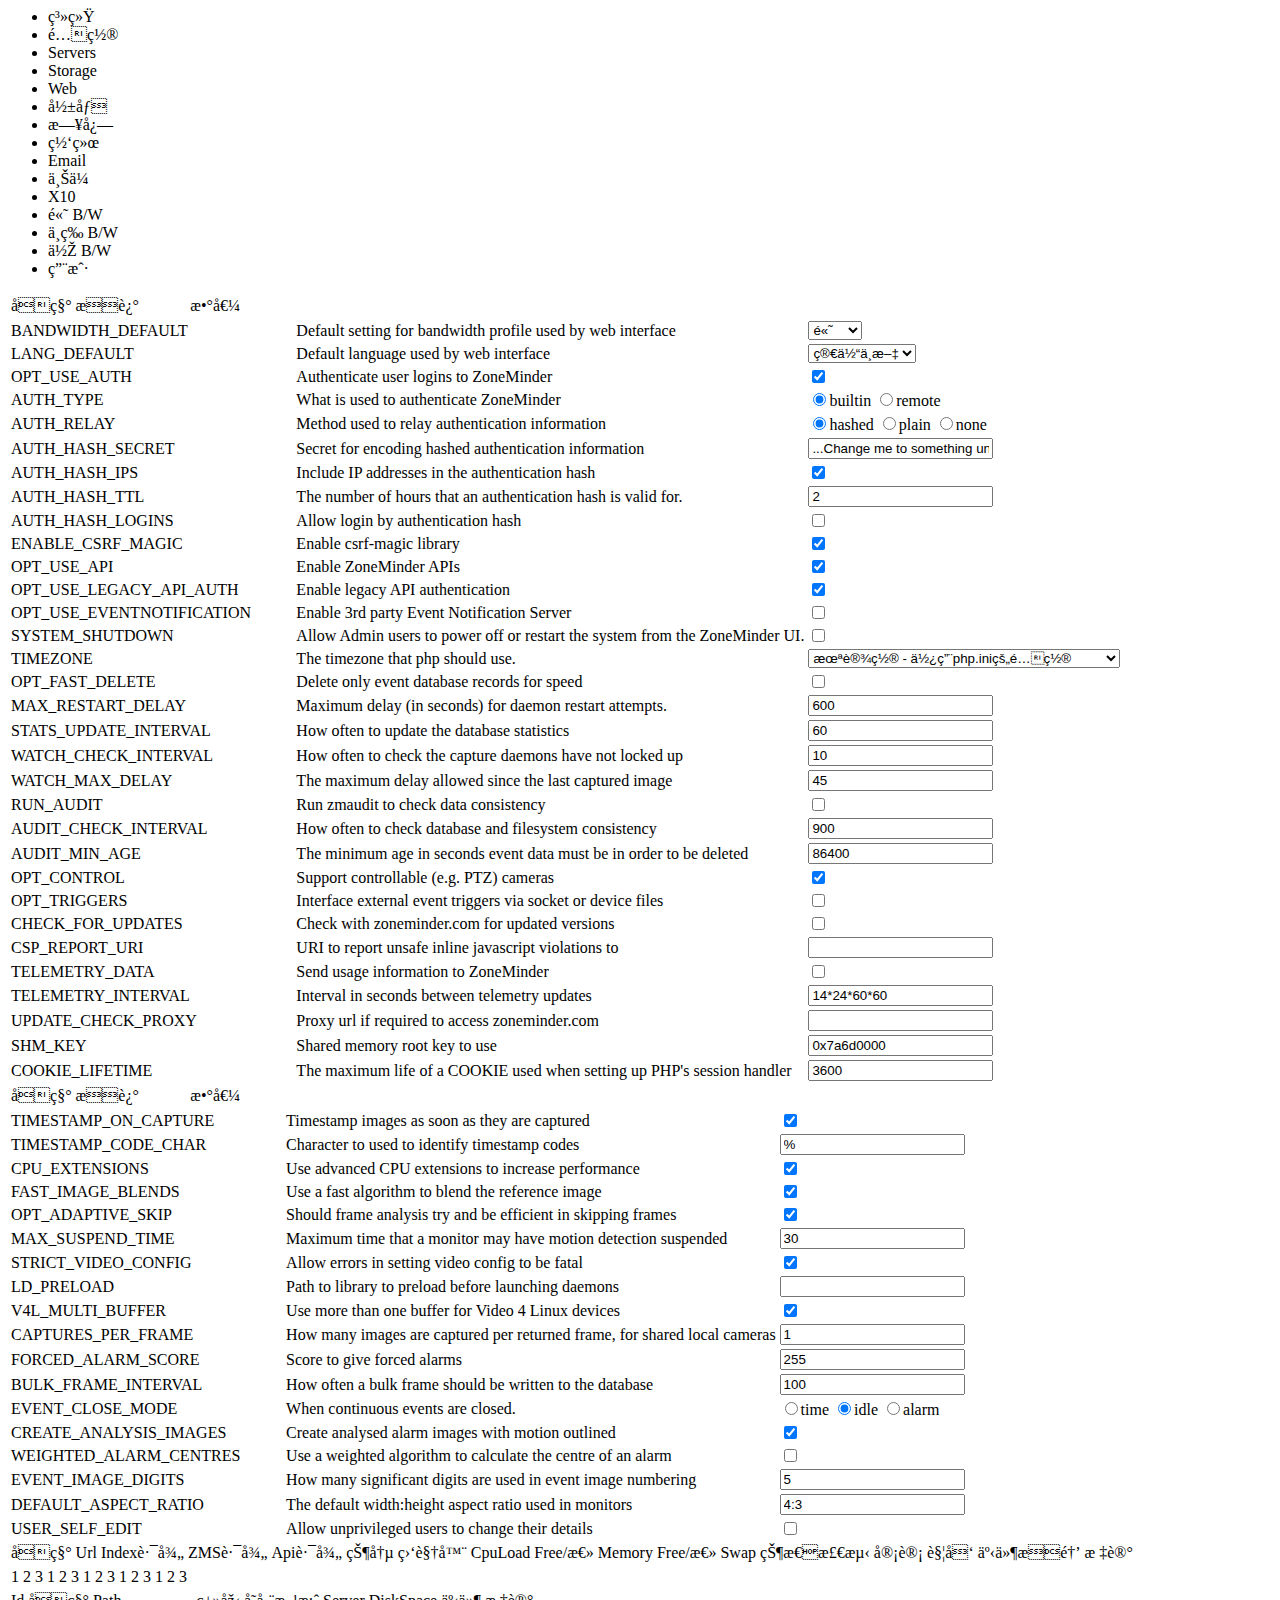
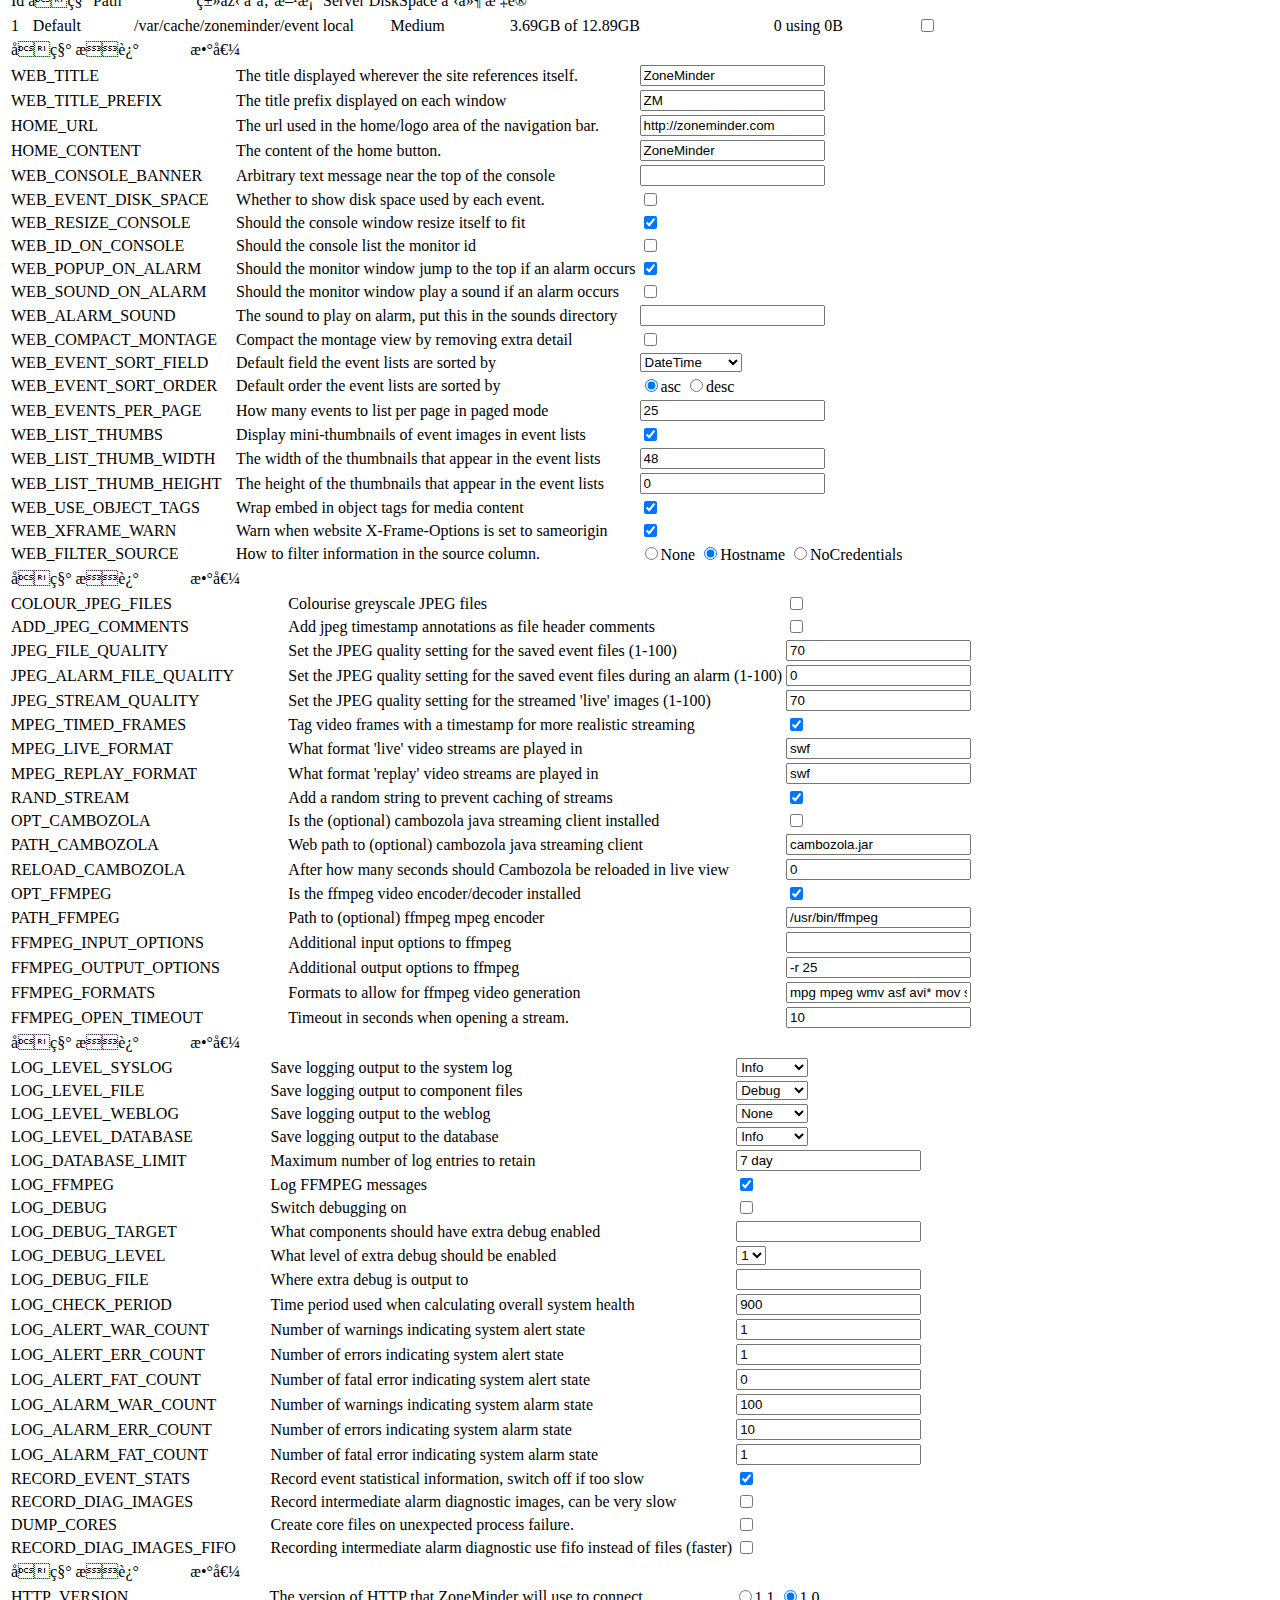
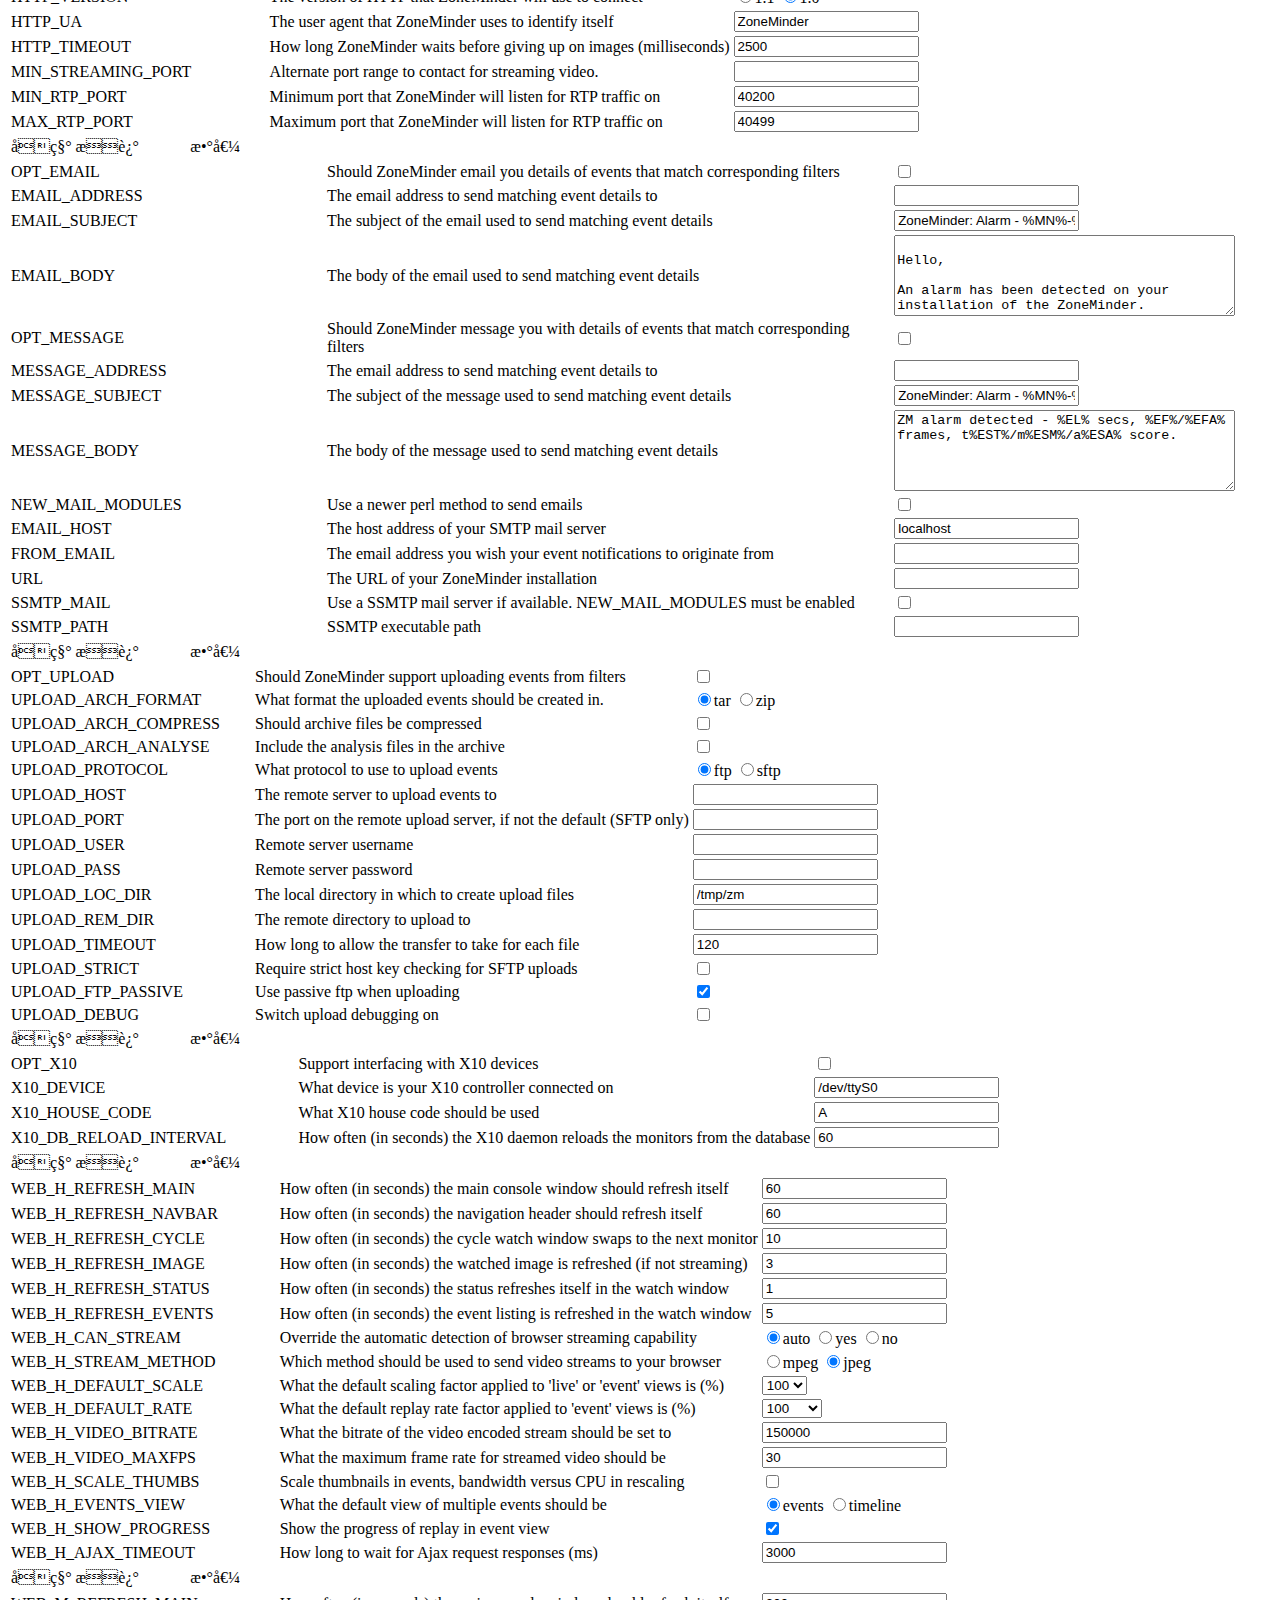
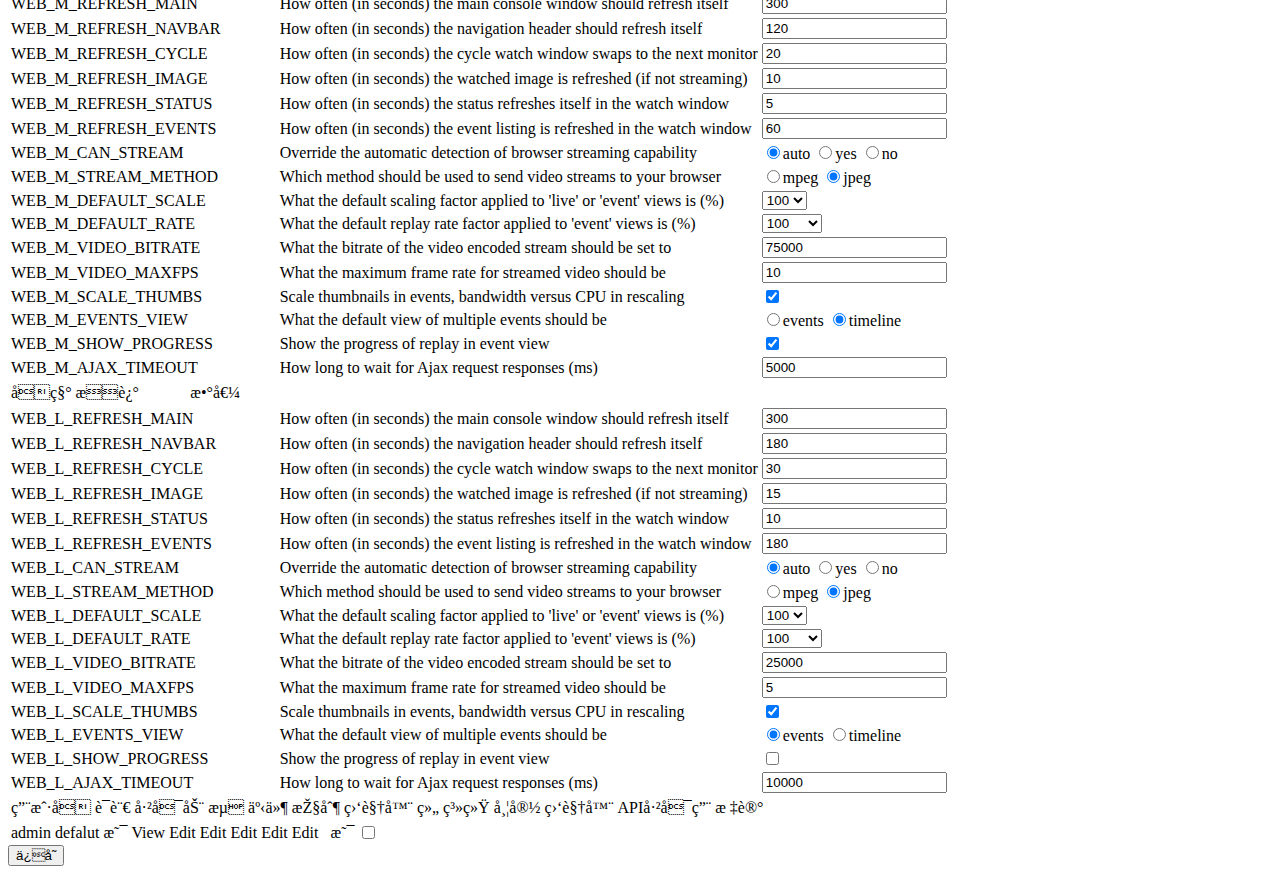
<file: config.html>
<!-- <!DOCTYPE html>
<html lang="en">
	<head>
		<meta charset="utf-8" />
		<title>配置</title>
		<link rel="stylesheet" href="./css/config.css">
	</head>
	<body> -->
		
		<div class="wrapper">
			<div class="config-left-bar">
				<ul id="config-left-bar-ul">
					<!--<li id="config-li-display">显示</li>-->
					<li id="config-li-system" class="active">系统</li>
					<li id="config-li-config">配置</li>
					<!--<li id="config-li-api">API</li>-->
					<li id="config-li-servers">Servers</li>
					<li id="config-li-storage">Storage</li>
					<li id="config-li-web">Web</li>
					<li id="config-li-movie">影像</li>
					<li id="config-li-log">日志</li>
					<li id="config-li-internet">网络</li>
					<li id="config-li-email">Email</li>
					<li id="config-li-upload">上传</li>
					<li id="config-li-x10">X10</li>
					<li id="config-li-height-bw">高 B/W</li>
					<li id="config-li-medium-bw">中等 B/W</li>
					<li id="config-li-low-bw">低 B/W</li>
					<li id="config-li-user">用户</li>
				</ul>
			</div>
			<div class="config-right-content">
				<div class="config-right-content-body">
					<!--
					<div class="hide" ref="config-li-display">
						<div class="config-li-table-head">
							<table>
								<tr>
									<td width="25%">名称</td>
									<td width="45%">描述</td>
									<td width="30%">数值</td>
								</tr>
							</table>
						</div>
						<div class="config-li-table-content-scroll">
							<table>
								<tr>
									<td width="25%">Skin</td>
									<td width="45%">改变本机默认皮肤</td>
									<td width="30%">
										<select id="skin" name="skin">
											<option value="classic">classic</option>
										</select>
									</td>
								</tr>
								<tr>
									<td>CSS</td>
									<td>改变本机默认css</td>
									<td>
										<select id="css" name="css">
											<option value="base">base</option>
											<option value="classic">classic</option>
											<option value="dark">dark</option>
										</select>
									</td>
								</tr>
							</table>
						</div>
					</div>
					-->
					<div ref="config-li-system">
						<div class="config-li-table-head">
							<table>
								<tr>
									<td width="25%">名称</td>
									<td width="45%">描述</td>
									<td width="30%">数值</td>
								</tr>
							</table>
						</div>
						<div class="config-li-table-content-scroll">
							<table>
								<!--
								<tr>
									<td width="25%">SKIN_DEFAULT</td>
									<td width="45%">Default skin used by web interface</td>
									<td width="30%"><input type="text" id="ZM_SKIN_DEFAULT" name="ZM_SKIN_DEFAULT" /></td>
								</tr>
								<tr>
									<td>CSS_DEFAULT</td>
									<td>Default set of css files used by web interface</td>
									<td>
										<label><input type="radio" id="ZM_CSS_DEFAULT_base" name="ZM_CSS_DEFAULT" value="base" checked />base</label>
										<label><input type="radio" id="ZM_CSS_DEFAULT_classic" name="ZM_CSS_DEFAULT" value="classic" />classic</label>
										<label><input type="radio" id="ZM_CSS_DEFAULT_dark" name="ZM_CSS_DEFAULT" value="dark" />dark</label>
									</td>
								</tr>
								-->
								<tr>
									<td width="25%">BANDWIDTH_DEFAULT</td>
									<td width="45%">Default setting for bandwidth profile used by web interface</td>
									<td width="30%">
										<select name="ZM_BANDWIDTH_DEFAULT" id="ZM_BANDWIDTH_DEFAULT">
											<option value="high" selected="selected">高</option>
											<option value="medium">中等</option>
											<option value="low">低</option>
										</select>
									</td>
								</tr>
								<tr>
									<td>LANG_DEFAULT</td>
									<td>Default language used by web interface</td>
									<td>
										<select name="ZM_LANG_DEFAULT" id="ZM_LANG_DEFAULT">
											<option value="cn_zh" selected="selected">简体中文</option>
											<option value="en_us">English</option>
						                </select>
									</td>
								</tr>
								<tr>
									<td>OPT_USE_AUTH</td>
									<td>Authenticate user logins to ZoneMinder</td>
									<td>
										<input type="checkbox" id="ZM_OPT_USE_AUTH" name="ZM_OPT_USE_AUTH" value="1" checked="checked">
									</td>
								</tr>
								<tr>
									<td>AUTH_TYPE</td>
									<td>What is used to authenticate ZoneMinder</td>
									<td>
										<label><input type="radio" id="ZM_AUTH_TYPE_builtin" name="ZM_AUTH_TYPE" value="builtin" checked="checked" />builtin</label>
										<label><input type="radio" id="ZM_AUTH_TYPE_remote" name="ZM_AUTH_TYPE" value="remote" />remote</label>
									</td>
								</tr>
								<tr>
									<td>AUTH_RELAY</td>
									<td>Method used to relay authentication information</td>
									<td>
										<label><input type="radio" id="ZM_AUTH_RELAY_hashed" name="ZM_AUTH_RELAY" value="hashed" checked="checked" />hashed</label>
										<label><input type="radio" id="ZM_AUTH_RELAY_plain" name="ZM_AUTH_RELAY" value="plain" />plain</label>
										<label><input type="radio" id="ZM_AUTH_RELAY_none" name="ZM_AUTH_RELAY" value="none" />none</label>
									</td>
								</tr>
								<tr>
									<td>AUTH_HASH_SECRET</td>
									<td>Secret for encoding hashed authentication information</td>
									<td>
										<input type="text" id="ZM_AUTH_HASH_SECRET" name="ZM_AUTH_HASH_SECRET" value="...Change me to something unique...">
									</td>
								</tr>
								<tr>
									<td>AUTH_HASH_IPS</td>
									<td>Include IP addresses in the authentication hash</td>
									<td>
										<input type="checkbox" id="ZM_AUTH_HASH_IPS" name="ZM_AUTH_HASH_IPS" value="1" checked>
									</td>
								</tr>
								<tr>
									<td>AUTH_HASH_TTL</td>
									<td>The number of hours that an authentication hash is valid for.</td>
									<td>
										<input type="number" id="ZM_AUTH_HASH_TTL" name="ZM_AUTH_HASH_TTL" value="2">
									</td>
								</tr>
								<tr>
									<td>AUTH_HASH_LOGINS</td>
									<td>Allow login by authentication hash</td>
									<td>
										<input type="checkbox" id="ZM_AUTH_HASH_LOGINS" name="ZM_AUTH_HASH_LOGINS" value="1">
									</td>
								</tr>
								<tr>
									<td>ENABLE_CSRF_MAGIC</td>
									<td>Enable csrf-magic library</td>
									<td>
										<input type="checkbox" id="ZM_ENABLE_CSRF_MAGIC" name="ZM_ENABLE_CSRF_MAGIC" value="1" checked>
									</td>
								</tr>
								<tr>
									<td>OPT_USE_API</td>
									<td>Enable ZoneMinder APIs</td>
									<td>
										<input type="checkbox" id="ZM_OPT_USE_API" name="ZM_OPT_USE_API" value="1" checked>
									</td>
								</tr>
								<tr>
									<td>OPT_USE_LEGACY_API_AUTH</td>
									<td>Enable legacy API authentication</td>
									<td>
										<input type="checkbox" id="ZM_OPT_USE_LEGACY_API_AUTH" name="ZM_OPT_USE_LEGACY_API_AUTH" value="1" checked>
									</td>
								</tr>
								<tr>
									<td>OPT_USE_EVENTNOTIFICATION</td>
									<td>Enable 3rd party Event Notification Server</td>
									<td>
										<input type="checkbox" id="ZM_OPT_USE_EVENTNOTIFICATION" name="ZM_OPT_USE_EVENTNOTIFICATION" value="1">
									</td>
								</tr>
								<!--
								<tr>
									<td>OPT_USE_GOOG_RECAPTCHA</td>
									<td>Add Google reCaptcha to login page</td>
									<td>
										<input type="checkbox" id="ZM_OPT_USE_GOOG_RECAPTCHA" name="ZM_OPT_USE_GOOG_RECAPTCHA" value="1">
									</td>
								</tr>
								<tr>
									<td>OPT_GOOG_RECAPTCHA_SITEKEY</td>
									<td>Your recaptcha site-key</td>
									<td>
										<input type="text" id="ZM_OPT_GOOG_RECAPTCHA_SITEKEY" name="ZM_OPT_GOOG_RECAPTCHA_SITEKEY" value="">
									</td>
								</tr>
								<tr>
									<td>OPT_GOOG_RECAPTCHA_SECRETKEY</td>
									<td>Your recaptcha secret-key</td>
									<td>
										<input type="text" id="ZM_OPT_GOOG_RECAPTCHA_SECRETKEY" name="ZM_OPT_GOOG_RECAPTCHA_SECRETKEY" value="...Insert your recaptcha secret-key here...">
									</td>
								</tr>
								-->
								<tr>
									<td>SYSTEM_SHUTDOWN</td>
									<td>Allow Admin users to power off or restart the system from the ZoneMinder UI.</td>
									<td>
										<input type="checkbox" id="ZM_SYSTEM_SHUTDOWN" name="ZM_SYSTEM_SHUTDOWN" value="1">
									</td>
								</tr>
								<tr>
									<td>TIMEZONE</td>
									<td>The timezone that php should use.</td>
									<td>
										<select name="ZM_TIMEZONE" id="ZM_TIMEZONE">
											<option value="" selected="selected">未设置 - 使用php.ini的配置</option>
											<option value="Pacific/Midway">(GMT-11:00) Pacific, Midway</option>
											<option value="Pacific/Niue">(GMT-11:00) Pacific, Niue</option>
											<option value="Pacific/Pago_Pago">(GMT-11:00) Pacific, Pago Pago</option>
											<option value="Pacific/Honolulu">(GMT-10:00) Pacific, Honolulu</option>
											<option value="Pacific/Rarotonga">(GMT-10:00) Pacific, Rarotonga</option>
											<option value="Pacific/Tahiti">(GMT-10:00) Pacific, Tahiti</option>
											<option value="Pacific/Marquesas">(GMT-09:30) Pacific, Marquesas</option>
											<option value="America/Adak">(GMT-09:00) America, Adak</option>
											<option value="Pacific/Gambier">(GMT-09:00) Pacific, Gambier</option>
											<option value="America/Anchorage">(GMT-08:00) America, Anchorage</option>
											<option value="America/Juneau">(GMT-08:00) America, Juneau</option>
											<option value="America/Metlakatla">(GMT-08:00) America, Metlakatla</option>
											<option value="America/Nome">(GMT-08:00) America, Nome</option>
											<option value="America/Sitka">(GMT-08:00) America, Sitka</option>
											<option value="America/Yakutat">(GMT-08:00) America, Yakutat</option>
											<option value="Pacific/Pitcairn">(GMT-08:00) Pacific, Pitcairn</option>
											<option value="America/Creston">(GMT-07:00) America, Creston</option>
											<option value="America/Dawson">(GMT-07:00) America, Dawson</option>
											<option value="America/Dawson_Creek">(GMT-07:00) America, Dawson Creek</option>
											<option value="America/Fort_Nelson">(GMT-07:00) America, Fort Nelson</option>
											<option value="America/Hermosillo">(GMT-07:00) America, Hermosillo</option>
											<option value="America/Los_Angeles">(GMT-07:00) America, Los Angeles</option>
											<option value="America/Phoenix">(GMT-07:00) America, Phoenix</option>
											<option value="America/Tijuana">(GMT-07:00) America, Tijuana</option>
											<option value="America/Vancouver">(GMT-07:00) America, Vancouver</option>
											<option value="America/Whitehorse">(GMT-07:00) America, Whitehorse</option>
											<option value="America/Belize">(GMT-06:00) America, Belize</option>
											<option value="America/Boise">(GMT-06:00) America, Boise</option>
											<option value="America/Cambridge_Bay">(GMT-06:00) America, Cambridge Bay</option>
											<option value="America/Chihuahua">(GMT-06:00) America, Chihuahua</option>
											<option value="America/Costa_Rica">(GMT-06:00) America, Costa Rica</option>
											<option value="America/Denver">(GMT-06:00) America, Denver</option>
											<option value="America/Edmonton">(GMT-06:00) America, Edmonton</option>
											<option value="America/El_Salvador">(GMT-06:00) America, El Salvador</option>
											<option value="America/Guatemala">(GMT-06:00) America, Guatemala</option>
											<option value="America/Inuvik">(GMT-06:00) America, Inuvik</option>
											<option value="America/Managua">(GMT-06:00) America, Managua</option>
											<option value="America/Mazatlan">(GMT-06:00) America, Mazatlan</option>
											<option value="America/Ojinaga">(GMT-06:00) America, Ojinaga</option>
											<option value="America/Regina">(GMT-06:00) America, Regina</option>
											<option value="America/Swift_Current">(GMT-06:00) America, Swift Current</option>
											<option value="America/Tegucigalpa">(GMT-06:00) America, Tegucigalpa</option>
											<option value="America/Yellowknife">(GMT-06:00) America, Yellowknife</option>
											<option value="Pacific/Easter">(GMT-06:00) Pacific, Easter</option>
											<option value="Pacific/Galapagos">(GMT-06:00) Pacific, Galapagos</option>
											<option value="America/Atikokan">(GMT-05:00) America, Atikokan</option>
											<option value="America/Bahia_Banderas">(GMT-05:00) America, Bahia Banderas</option>
											<option value="America/Bogota">(GMT-05:00) America, Bogota</option>
											<option value="America/Cancun">(GMT-05:00) America, Cancun</option>
											<option value="America/Cayman">(GMT-05:00) America, Cayman</option>
											<option value="America/Chicago">(GMT-05:00) America, Chicago</option>
											<option value="America/Eirunepe">(GMT-05:00) America, Eirunepe</option>
											<option value="America/Guayaquil">(GMT-05:00) America, Guayaquil</option>
											<option value="America/Indiana/Knox">(GMT-05:00) America, Indiana, Knox</option>
											<option value="America/Indiana/Tell_City">(GMT-05:00) America, Indiana, Tell City</option>
											<option value="America/Jamaica">(GMT-05:00) America, Jamaica</option>
											<option value="America/Lima">(GMT-05:00) America, Lima</option>
											<option value="America/Matamoros">(GMT-05:00) America, Matamoros</option>
											<option value="America/Menominee">(GMT-05:00) America, Menominee</option>
											<option value="America/Merida">(GMT-05:00) America, Merida</option>
											<option value="America/Mexico_City">(GMT-05:00) America, Mexico City</option>
											<option value="America/Monterrey">(GMT-05:00) America, Monterrey</option>
											<option value="America/North_Dakota/Beulah">(GMT-05:00) America, North Dakota, Beulah</option>
											<option value="America/North_Dakota/Center">(GMT-05:00) America, North Dakota, Center</option>
											<option value="America/North_Dakota/New_Salem">(GMT-05:00) America, North Dakota, New Salem</option>
											<option value="America/Panama">(GMT-05:00) America, Panama</option>
											<option value="America/Rainy_River">(GMT-05:00) America, Rainy River</option>
											<option value="America/Rankin_Inlet">(GMT-05:00) America, Rankin Inlet</option>
											<option value="America/Resolute">(GMT-05:00) America, Resolute</option>
											<option value="America/Rio_Branco">(GMT-05:00) America, Rio Branco</option>
											<option value="America/Winnipeg">(GMT-05:00) America, Winnipeg</option>
											<option value="America/Anguilla">(GMT-04:00) America, Anguilla</option>
											<option value="America/Antigua">(GMT-04:00) America, Antigua</option>
											<option value="America/Aruba">(GMT-04:00) America, Aruba</option>
											<option value="America/Asuncion">(GMT-04:00) America, Asuncion</option>
											<option value="America/Barbados">(GMT-04:00) America, Barbados</option>
											<option value="America/Blanc-Sablon">(GMT-04:00) America, Blanc-Sablon</option>
											<option value="America/Boa_Vista">(GMT-04:00) America, Boa Vista</option>
											<option value="America/Campo_Grande">(GMT-04:00) America, Campo Grande</option>
											<option value="America/Caracas">(GMT-04:00) America, Caracas</option>
											<option value="America/Cuiaba">(GMT-04:00) America, Cuiaba</option>
											<option value="America/Curacao">(GMT-04:00) America, Curacao</option>
											<option value="America/Detroit">(GMT-04:00) America, Detroit</option>
											<option value="America/Dominica">(GMT-04:00) America, Dominica</option>
											<option value="America/Grand_Turk">(GMT-04:00) America, Grand Turk</option>
											<option value="America/Grenada">(GMT-04:00) America, Grenada</option>
											<option value="America/Guadeloupe">(GMT-04:00) America, Guadeloupe</option>
											<option value="America/Guyana">(GMT-04:00) America, Guyana</option>
											<option value="America/Havana">(GMT-04:00) America, Havana</option>
											<option value="America/Indiana/Indianapolis">(GMT-04:00) America, Indiana, Indianapolis</option>
											<option value="America/Indiana/Marengo">(GMT-04:00) America, Indiana, Marengo</option>
											<option value="America/Indiana/Petersburg">(GMT-04:00) America, Indiana, Petersburg</option>
											<option value="America/Indiana/Vevay">(GMT-04:00) America, Indiana, Vevay</option>
											<option value="America/Indiana/Vincennes">(GMT-04:00) America, Indiana, Vincennes</option>
											<option value="America/Indiana/Winamac">(GMT-04:00) America, Indiana, Winamac</option>
											<option value="America/Iqaluit">(GMT-04:00) America, Iqaluit</option>
											<option value="America/Kentucky/Louisville">(GMT-04:00) America, Kentucky, Louisville</option>
											<option value="America/Kentucky/Monticello">(GMT-04:00) America, Kentucky, Monticello</option>
											<option value="America/Kralendijk">(GMT-04:00) America, Kralendijk</option>
											<option value="America/La_Paz">(GMT-04:00) America, La Paz</option>
											<option value="America/Lower_Princes">(GMT-04:00) America, Lower Princes</option>
											<option value="America/Manaus">(GMT-04:00) America, Manaus</option>
											<option value="America/Marigot">(GMT-04:00) America, Marigot</option>
											<option value="America/Martinique">(GMT-04:00) America, Martinique</option>
											<option value="America/Montserrat">(GMT-04:00) America, Montserrat</option>
											<option value="America/Nassau">(GMT-04:00) America, Nassau</option>
											<option value="America/New_York">(GMT-04:00) America, New York</option>
											<option value="America/Nipigon">(GMT-04:00) America, Nipigon</option>
											<option value="America/Pangnirtung">(GMT-04:00) America, Pangnirtung</option>
											<option value="America/Port_of_Spain">(GMT-04:00) America, Port of Spain</option>
											<option value="America/Port-au-Prince">(GMT-04:00) America, Port-au-Prince</option>
											<option value="America/Porto_Velho">(GMT-04:00) America, Porto Velho</option>
											<option value="America/Puerto_Rico">(GMT-04:00) America, Puerto Rico</option>
											<option value="America/Santiago">(GMT-04:00) America, Santiago</option>
											<option value="America/Santo_Domingo">(GMT-04:00) America, Santo Domingo</option>
											<option value="America/St_Barthelemy">(GMT-04:00) America, St. Barthelemy</option>
											<option value="America/St_Kitts">(GMT-04:00) America, St. Kitts</option>
											<option value="America/St_Lucia">(GMT-04:00) America, St. Lucia</option>
											<option value="America/St_Thomas">(GMT-04:00) America, St. Thomas</option>
											<option value="America/St_Vincent">(GMT-04:00) America, St. Vincent</option>
											<option value="America/Thunder_Bay">(GMT-04:00) America, Thunder Bay</option>
											<option value="America/Toronto">(GMT-04:00) America, Toronto</option>
											<option value="America/Tortola">(GMT-04:00) America, Tortola</option>
											<option value="America/Araguaina">(GMT-03:00) America, Araguaina</option>
											<option value="America/Argentina/Buenos_Aires">(GMT-03:00) America, Argentina, Buenos Aires</option>
											<option value="America/Argentina/Catamarca">(GMT-03:00) America, Argentina, Catamarca</option>
											<option value="America/Argentina/Cordoba">(GMT-03:00) America, Argentina, Cordoba</option>
											<option value="America/Argentina/Jujuy">(GMT-03:00) America, Argentina, Jujuy</option>
											<option value="America/Argentina/La_Rioja">(GMT-03:00) America, Argentina, La Rioja</option>
											<option value="America/Argentina/Mendoza">(GMT-03:00) America, Argentina, Mendoza</option>
											<option value="America/Argentina/Rio_Gallegos">(GMT-03:00) America, Argentina, Rio Gallegos</option>
											<option value="America/Argentina/Salta">(GMT-03:00) America, Argentina, Salta</option>
											<option value="America/Argentina/San_Juan">(GMT-03:00) America, Argentina, San Juan</option>
											<option value="America/Argentina/San_Luis">(GMT-03:00) America, Argentina, San Luis</option>
											<option value="America/Argentina/Tucuman">(GMT-03:00) America, Argentina, Tucuman</option>
											<option value="America/Argentina/Ushuaia">(GMT-03:00) America, Argentina, Ushuaia</option>
											<option value="America/Bahia">(GMT-03:00) America, Bahia</option>
											<option value="America/Belem">(GMT-03:00) America, Belem</option>
											<option value="America/Cayenne">(GMT-03:00) America, Cayenne</option>
											<option value="America/Fortaleza">(GMT-03:00) America, Fortaleza</option>
											<option value="America/Glace_Bay">(GMT-03:00) America, Glace Bay</option>
											<option value="America/Goose_Bay">(GMT-03:00) America, Goose Bay</option>
											<option value="America/Halifax">(GMT-03:00) America, Halifax</option>
											<option value="America/Maceio">(GMT-03:00) America, Maceio</option>
											<option value="America/Moncton">(GMT-03:00) America, Moncton</option>
											<option value="America/Montevideo">(GMT-03:00) America, Montevideo</option>
											<option value="America/Paramaribo">(GMT-03:00) America, Paramaribo</option>
											<option value="America/Punta_Arenas">(GMT-03:00) America, Punta Arenas</option>
											<option value="America/Recife">(GMT-03:00) America, Recife</option>
											<option value="America/Santarem">(GMT-03:00) America, Santarem</option>
											<option value="America/Sao_Paulo">(GMT-03:00) America, Sao Paulo</option>
											<option value="America/Thule">(GMT-03:00) America, Thule</option>
											<option value="Antarctica/Palmer">(GMT-03:00) Antarctica, Palmer</option>
											<option value="Antarctica/Rothera">(GMT-03:00) Antarctica, Rothera</option>
											<option value="Atlantic/Bermuda">(GMT-03:00) Atlantic, Bermuda</option>
											<option value="Atlantic/Stanley">(GMT-03:00) Atlantic, Stanley</option>
											<option value="America/St_Johns">(GMT-02:30) America, St. Johns</option>
											<option value="America/Miquelon">(GMT-02:00) America, Miquelon</option>
											<option value="America/Noronha">(GMT-02:00) America, Noronha</option>
											<option value="America/Nuuk">(GMT-02:00) America, Nuuk</option>
											<option value="Atlantic/South_Georgia">(GMT-02:00) Atlantic, South Georgia</option>
											<option value="Atlantic/Cape_Verde">(GMT-01:00) Atlantic, Cape Verde</option>
											<option value="Africa/Abidjan">(GMT) Africa, Abidjan</option>
											<option value="Africa/Accra">(GMT) Africa, Accra</option>
											<option value="Africa/Bamako">(GMT) Africa, Bamako</option>
											<option value="Africa/Banjul">(GMT) Africa, Banjul</option>
											<option value="Africa/Bissau">(GMT) Africa, Bissau</option>
											<option value="Africa/Conakry">(GMT) Africa, Conakry</option>
											<option value="Africa/Dakar">(GMT) Africa, Dakar</option>
											<option value="Africa/Freetown">(GMT) Africa, Freetown</option>
											<option value="Africa/Lome">(GMT) Africa, Lome</option>
											<option value="Africa/Monrovia">(GMT) Africa, Monrovia</option>
											<option value="Africa/Nouakchott">(GMT) Africa, Nouakchott</option>
											<option value="Africa/Ouagadougou">(GMT) Africa, Ouagadougou</option>
											<option value="Africa/Sao_Tome">(GMT) Africa, Sao Tome</option>
											<option value="America/Danmarkshavn">(GMT) America, Danmarkshavn</option>
											<option value="America/Scoresbysund">(GMT) America, Scoresbysund</option>
											<option value="Atlantic/Azores">(GMT) Atlantic, Azores</option>
											<option value="Atlantic/Reykjavik">(GMT) Atlantic, Reykjavik</option>
											<option value="Atlantic/St_Helena">(GMT) Atlantic, St. Helena</option>
											<option value="UTC">(GMT) UTC</option>
											<option value="Africa/Algiers">(GMT+01:00) Africa, Algiers</option>
											<option value="Africa/Bangui">(GMT+01:00) Africa, Bangui</option>
											<option value="Africa/Brazzaville">(GMT+01:00) Africa, Brazzaville</option>
											<option value="Africa/Casablanca">(GMT+01:00) Africa, Casablanca</option>
											<option value="Africa/Douala">(GMT+01:00) Africa, Douala</option>
											<option value="Africa/El_Aaiun">(GMT+01:00) Africa, El Aaiun</option>
											<option value="Africa/Kinshasa">(GMT+01:00) Africa, Kinshasa</option>
											<option value="Africa/Lagos">(GMT+01:00) Africa, Lagos</option>
											<option value="Africa/Libreville">(GMT+01:00) Africa, Libreville</option>
											<option value="Africa/Luanda">(GMT+01:00) Africa, Luanda</option>
											<option value="Africa/Malabo">(GMT+01:00) Africa, Malabo</option>
											<option value="Africa/Ndjamena">(GMT+01:00) Africa, Ndjamena</option>
											<option value="Africa/Niamey">(GMT+01:00) Africa, Niamey</option>
											<option value="Africa/Porto-Novo">(GMT+01:00) Africa, Porto-Novo</option>
											<option value="Africa/Tunis">(GMT+01:00) Africa, Tunis</option>
											<option value="Atlantic/Canary">(GMT+01:00) Atlantic, Canary</option>
											<option value="Atlantic/Faroe">(GMT+01:00) Atlantic, Faroe</option>
											<option value="Atlantic/Madeira">(GMT+01:00) Atlantic, Madeira</option>
											<option value="Europe/Dublin">(GMT+01:00) Europe, Dublin</option>
											<option value="Europe/Guernsey">(GMT+01:00) Europe, Guernsey</option>
											<option value="Europe/Isle_of_Man">(GMT+01:00) Europe, Isle of Man</option>
											<option value="Europe/Jersey">(GMT+01:00) Europe, Jersey</option>
											<option value="Europe/Lisbon">(GMT+01:00) Europe, Lisbon</option>
											<option value="Europe/London">(GMT+01:00) Europe, London</option>
											<option value="Africa/Blantyre">(GMT+02:00) Africa, Blantyre</option>
											<option value="Africa/Bujumbura">(GMT+02:00) Africa, Bujumbura</option>
											<option value="Africa/Cairo">(GMT+02:00) Africa, Cairo</option>
											<option value="Africa/Ceuta">(GMT+02:00) Africa, Ceuta</option>
											<option value="Africa/Gaborone">(GMT+02:00) Africa, Gaborone</option>
											<option value="Africa/Harare">(GMT+02:00) Africa, Harare</option>
											<option value="Africa/Johannesburg">(GMT+02:00) Africa, Johannesburg</option>
											<option value="Africa/Juba">(GMT+02:00) Africa, Juba</option>
											<option value="Africa/Khartoum">(GMT+02:00) Africa, Khartoum</option>
											<option value="Africa/Kigali">(GMT+02:00) Africa, Kigali</option>
											<option value="Africa/Lubumbashi">(GMT+02:00) Africa, Lubumbashi</option>
											<option value="Africa/Lusaka">(GMT+02:00) Africa, Lusaka</option>
											<option value="Africa/Maputo">(GMT+02:00) Africa, Maputo</option>
											<option value="Africa/Maseru">(GMT+02:00) Africa, Maseru</option>
											<option value="Africa/Mbabane">(GMT+02:00) Africa, Mbabane</option>
											<option value="Africa/Tripoli">(GMT+02:00) Africa, Tripoli</option>
											<option value="Africa/Windhoek">(GMT+02:00) Africa, Windhoek</option>
											<option value="Antarctica/Troll">(GMT+02:00) Antarctica, Troll</option>
											<option value="Arctic/Longyearbyen">(GMT+02:00) Arctic, Longyearbyen</option>
											<option value="Europe/Amsterdam">(GMT+02:00) Europe, Amsterdam</option>
											<option value="Europe/Andorra">(GMT+02:00) Europe, Andorra</option>
											<option value="Europe/Belgrade">(GMT+02:00) Europe, Belgrade</option>
											<option value="Europe/Berlin">(GMT+02:00) Europe, Berlin</option>
											<option value="Europe/Bratislava">(GMT+02:00) Europe, Bratislava</option>
											<option value="Europe/Brussels">(GMT+02:00) Europe, Brussels</option>
											<option value="Europe/Budapest">(GMT+02:00) Europe, Budapest</option>
											<option value="Europe/Busingen">(GMT+02:00) Europe, Busingen</option>
											<option value="Europe/Copenhagen">(GMT+02:00) Europe, Copenhagen</option>
											<option value="Europe/Gibraltar">(GMT+02:00) Europe, Gibraltar</option>
											<option value="Europe/Kaliningrad">(GMT+02:00) Europe, Kaliningrad</option>
											<option value="Europe/Ljubljana">(GMT+02:00) Europe, Ljubljana</option>
											<option value="Europe/Luxembourg">(GMT+02:00) Europe, Luxembourg</option>
											<option value="Europe/Madrid">(GMT+02:00) Europe, Madrid</option>
											<option value="Europe/Malta">(GMT+02:00) Europe, Malta</option>
											<option value="Europe/Monaco">(GMT+02:00) Europe, Monaco</option>
											<option value="Europe/Oslo">(GMT+02:00) Europe, Oslo</option>
											<option value="Europe/Paris">(GMT+02:00) Europe, Paris</option>
											<option value="Europe/Podgorica">(GMT+02:00) Europe, Podgorica</option>
											<option value="Europe/Prague">(GMT+02:00) Europe, Prague</option>
											<option value="Europe/Rome">(GMT+02:00) Europe, Rome</option>
											<option value="Europe/San_Marino">(GMT+02:00) Europe, San Marino</option>
											<option value="Europe/Sarajevo">(GMT+02:00) Europe, Sarajevo</option>
											<option value="Europe/Skopje">(GMT+02:00) Europe, Skopje</option>
											<option value="Europe/Stockholm">(GMT+02:00) Europe, Stockholm</option>
											<option value="Europe/Tirane">(GMT+02:00) Europe, Tirane</option>
											<option value="Europe/Vaduz">(GMT+02:00) Europe, Vaduz</option>
											<option value="Europe/Vatican">(GMT+02:00) Europe, Vatican</option>
											<option value="Europe/Vienna">(GMT+02:00) Europe, Vienna</option>
											<option value="Europe/Warsaw">(GMT+02:00) Europe, Warsaw</option>
											<option value="Europe/Zagreb">(GMT+02:00) Europe, Zagreb</option>
											<option value="Europe/Zurich">(GMT+02:00) Europe, Zurich</option>
											<option value="Africa/Addis_Ababa">(GMT+03:00) Africa, Addis Ababa</option>
											<option value="Africa/Asmara">(GMT+03:00) Africa, Asmara</option>
											<option value="Africa/Dar_es_Salaam">(GMT+03:00) Africa, Dar es Salaam</option>
											<option value="Africa/Djibouti">(GMT+03:00) Africa, Djibouti</option>
											<option value="Africa/Kampala">(GMT+03:00) Africa, Kampala</option>
											<option value="Africa/Mogadishu">(GMT+03:00) Africa, Mogadishu</option>
											<option value="Africa/Nairobi">(GMT+03:00) Africa, Nairobi</option>
											<option value="Antarctica/Syowa">(GMT+03:00) Antarctica, Syowa</option>
											<option value="Asia/Aden">(GMT+03:00) Asia, Aden</option>
											<option value="Asia/Amman">(GMT+03:00) Asia, Amman</option>
											<option value="Asia/Baghdad">(GMT+03:00) Asia, Baghdad</option>
											<option value="Asia/Bahrain">(GMT+03:00) Asia, Bahrain</option>
											<option value="Asia/Beirut">(GMT+03:00) Asia, Beirut</option>
											<option value="Asia/Damascus">(GMT+03:00) Asia, Damascus</option>
											<option value="Asia/Famagusta">(GMT+03:00) Asia, Famagusta</option>
											<option value="Asia/Gaza">(GMT+03:00) Asia, Gaza</option>
											<option value="Asia/Hebron">(GMT+03:00) Asia, Hebron</option>
											<option value="Asia/Jerusalem">(GMT+03:00) Asia, Jerusalem</option>
											<option value="Asia/Kuwait">(GMT+03:00) Asia, Kuwait</option>
											<option value="Asia/Nicosia">(GMT+03:00) Asia, Nicosia</option>
											<option value="Asia/Qatar">(GMT+03:00) Asia, Qatar</option>
											<option value="Asia/Riyadh">(GMT+03:00) Asia, Riyadh</option>
											<option value="Europe/Athens">(GMT+03:00) Europe, Athens</option>
											<option value="Europe/Bucharest">(GMT+03:00) Europe, Bucharest</option>
											<option value="Europe/Chisinau">(GMT+03:00) Europe, Chisinau</option>
											<option value="Europe/Helsinki">(GMT+03:00) Europe, Helsinki</option>
											<option value="Europe/Istanbul">(GMT+03:00) Europe, Istanbul</option>
											<option value="Europe/Kiev">(GMT+03:00) Europe, Kiev</option>
											<option value="Europe/Kirov">(GMT+03:00) Europe, Kirov</option>
											<option value="Europe/Mariehamn">(GMT+03:00) Europe, Mariehamn</option>
											<option value="Europe/Minsk">(GMT+03:00) Europe, Minsk</option>
											<option value="Europe/Moscow">(GMT+03:00) Europe, Moscow</option>
											<option value="Europe/Riga">(GMT+03:00) Europe, Riga</option>
											<option value="Europe/Simferopol">(GMT+03:00) Europe, Simferopol</option>
											<option value="Europe/Sofia">(GMT+03:00) Europe, Sofia</option>
											<option value="Europe/Tallinn">(GMT+03:00) Europe, Tallinn</option>
											<option value="Europe/Uzhgorod">(GMT+03:00) Europe, Uzhgorod</option>
											<option value="Europe/Vilnius">(GMT+03:00) Europe, Vilnius</option>
											<option value="Europe/Volgograd">(GMT+03:00) Europe, Volgograd</option>
											<option value="Europe/Zaporozhye">(GMT+03:00) Europe, Zaporozhye</option>
											<option value="Indian/Antananarivo">(GMT+03:00) Indian, Antananarivo</option>
											<option value="Indian/Comoro">(GMT+03:00) Indian, Comoro</option>
											<option value="Indian/Mayotte">(GMT+03:00) Indian, Mayotte</option>
											<option value="Asia/Baku">(GMT+04:00) Asia, Baku</option>
											<option value="Asia/Dubai">(GMT+04:00) Asia, Dubai</option>
											<option value="Asia/Muscat">(GMT+04:00) Asia, Muscat</option>
											<option value="Asia/Tbilisi">(GMT+04:00) Asia, Tbilisi</option>
											<option value="Asia/Yerevan">(GMT+04:00) Asia, Yerevan</option>
											<option value="Europe/Astrakhan">(GMT+04:00) Europe, Astrakhan</option>
											<option value="Europe/Samara">(GMT+04:00) Europe, Samara</option>
											<option value="Europe/Saratov">(GMT+04:00) Europe, Saratov</option>
											<option value="Europe/Ulyanovsk">(GMT+04:00) Europe, Ulyanovsk</option>
											<option value="Indian/Mahe">(GMT+04:00) Indian, Mahe</option>
											<option value="Indian/Mauritius">(GMT+04:00) Indian, Mauritius</option>
											<option value="Indian/Reunion">(GMT+04:00) Indian, Reunion</option>
											<option value="Asia/Kabul">(GMT+04:30) Asia, Kabul</option>
											<option value="Asia/Tehran">(GMT+04:30) Asia, Tehran</option>
											<option value="Antarctica/Mawson">(GMT+05:00) Antarctica, Mawson</option>
											<option value="Asia/Aqtau">(GMT+05:00) Asia, Aqtau</option>
											<option value="Asia/Aqtobe">(GMT+05:00) Asia, Aqtobe</option>
											<option value="Asia/Ashgabat">(GMT+05:00) Asia, Ashgabat</option>
											<option value="Asia/Atyrau">(GMT+05:00) Asia, Atyrau</option>
											<option value="Asia/Dushanbe">(GMT+05:00) Asia, Dushanbe</option>
											<option value="Asia/Karachi">(GMT+05:00) Asia, Karachi</option>
											<option value="Asia/Oral">(GMT+05:00) Asia, Oral</option>
											<option value="Asia/Qyzylorda">(GMT+05:00) Asia, Qyzylorda</option>
											<option value="Asia/Samarkand">(GMT+05:00) Asia, Samarkand</option>
											<option value="Asia/Tashkent">(GMT+05:00) Asia, Tashkent</option>
											<option value="Asia/Yekaterinburg">(GMT+05:00) Asia, Yekaterinburg</option>
											<option value="Indian/Kerguelen">(GMT+05:00) Indian, Kerguelen</option>
											<option value="Indian/Maldives">(GMT+05:00) Indian, Maldives</option>
											<option value="Asia/Colombo">(GMT+05:30) Asia, Colombo</option>
											<option value="Asia/Kolkata">(GMT+05:30) Asia, Kolkata</option>
											<option value="Asia/Kathmandu">(GMT+05:45) Asia, Kathmandu</option>
											<option value="Antarctica/Vostok">(GMT+06:00) Antarctica, Vostok</option>
											<option value="Asia/Almaty">(GMT+06:00) Asia, Almaty</option>
											<option value="Asia/Bishkek">(GMT+06:00) Asia, Bishkek</option>
											<option value="Asia/Dhaka">(GMT+06:00) Asia, Dhaka</option>
											<option value="Asia/Omsk">(GMT+06:00) Asia, Omsk</option>
											<option value="Asia/Qostanay">(GMT+06:00) Asia, Qostanay</option>
											<option value="Asia/Thimphu">(GMT+06:00) Asia, Thimphu</option>
											<option value="Asia/Urumqi">(GMT+06:00) Asia, Urumqi</option>
											<option value="Indian/Chagos">(GMT+06:00) Indian, Chagos</option>
											<option value="Asia/Yangon">(GMT+06:30) Asia, Yangon</option>
											<option value="Indian/Cocos">(GMT+06:30) Indian, Cocos</option>
											<option value="Antarctica/Davis">(GMT+07:00) Antarctica, Davis</option>
											<option value="Asia/Bangkok">(GMT+07:00) Asia, Bangkok</option>
											<option value="Asia/Barnaul">(GMT+07:00) Asia, Barnaul</option>
											<option value="Asia/Ho_Chi_Minh">(GMT+07:00) Asia, Ho Chi Minh</option>
											<option value="Asia/Hovd">(GMT+07:00) Asia, Hovd</option>
											<option value="Asia/Jakarta">(GMT+07:00) Asia, Jakarta</option>
											<option value="Asia/Krasnoyarsk">(GMT+07:00) Asia, Krasnoyarsk</option>
											<option value="Asia/Novokuznetsk">(GMT+07:00) Asia, Novokuznetsk</option>
											<option value="Asia/Novosibirsk">(GMT+07:00) Asia, Novosibirsk</option>
											<option value="Asia/Phnom_Penh">(GMT+07:00) Asia, Phnom Penh</option>
											<option value="Asia/Pontianak">(GMT+07:00) Asia, Pontianak</option>
											<option value="Asia/Tomsk">(GMT+07:00) Asia, Tomsk</option>
											<option value="Asia/Vientiane">(GMT+07:00) Asia, Vientiane</option>
											<option value="Indian/Christmas">(GMT+07:00) Indian, Christmas</option>
											<option value="Asia/Brunei">(GMT+08:00) Asia, Brunei</option>
											<option value="Asia/Choibalsan">(GMT+08:00) Asia, Choibalsan</option>
											<option value="Asia/Hong_Kong">(GMT+08:00) Asia, Hong Kong</option>
											<option value="Asia/Irkutsk">(GMT+08:00) Asia, Irkutsk</option>
											<option value="Asia/Kuala_Lumpur">(GMT+08:00) Asia, Kuala Lumpur</option>
											<option value="Asia/Kuching">(GMT+08:00) Asia, Kuching</option>
											<option value="Asia/Macau">(GMT+08:00) Asia, Macau</option>
											<option value="Asia/Makassar">(GMT+08:00) Asia, Makassar</option>
											<option value="Asia/Manila">(GMT+08:00) Asia, Manila</option>
											<option value="Asia/Shanghai">(GMT+08:00) Asia, Shanghai</option>
											<option value="Asia/Singapore">(GMT+08:00) Asia, Singapore</option>
											<option value="Asia/Taipei">(GMT+08:00) Asia, Taipei</option>
											<option value="Asia/Ulaanbaatar">(GMT+08:00) Asia, Ulaanbaatar</option>
											<option value="Australia/Perth">(GMT+08:00) Australia, Perth</option>
											<option value="Australia/Eucla">(GMT+08:45) Australia, Eucla</option>
											<option value="Asia/Chita">(GMT+09:00) Asia, Chita</option>
											<option value="Asia/Dili">(GMT+09:00) Asia, Dili</option>
											<option value="Asia/Jayapura">(GMT+09:00) Asia, Jayapura</option>
											<option value="Asia/Khandyga">(GMT+09:00) Asia, Khandyga</option>
											<option value="Asia/Pyongyang">(GMT+09:00) Asia, Pyongyang</option>
											<option value="Asia/Seoul">(GMT+09:00) Asia, Seoul</option>
											<option value="Asia/Tokyo">(GMT+09:00) Asia, Tokyo</option>
											<option value="Asia/Yakutsk">(GMT+09:00) Asia, Yakutsk</option>
											<option value="Pacific/Palau">(GMT+09:00) Pacific, Palau</option>
											<option value="Australia/Adelaide">(GMT+09:30) Australia, Adelaide</option>
											<option value="Australia/Broken_Hill">(GMT+09:30) Australia, Broken Hill</option>
											<option value="Australia/Darwin">(GMT+09:30) Australia, Darwin</option>
											<option value="Antarctica/DumontDUrville">(GMT+10:00) Antarctica, DumontDUrville</option>
											<option value="Antarctica/Macquarie">(GMT+10:00) Antarctica, Macquarie</option>
											<option value="Asia/Ust-Nera">(GMT+10:00) Asia, Ust-Nera</option>
											<option value="Asia/Vladivostok">(GMT+10:00) Asia, Vladivostok</option>
											<option value="Australia/Brisbane">(GMT+10:00) Australia, Brisbane</option>
											<option value="Australia/Hobart">(GMT+10:00) Australia, Hobart</option>
											<option value="Australia/Lindeman">(GMT+10:00) Australia, Lindeman</option>
											<option value="Australia/Melbourne">(GMT+10:00) Australia, Melbourne</option>
											<option value="Australia/Sydney">(GMT+10:00) Australia, Sydney</option>
											<option value="Pacific/Chuuk">(GMT+10:00) Pacific, Chuuk</option>
											<option value="Pacific/Guam">(GMT+10:00) Pacific, Guam</option>
											<option value="Pacific/Port_Moresby">(GMT+10:00) Pacific, Port Moresby</option>
											<option value="Pacific/Saipan">(GMT+10:00) Pacific, Saipan</option>
											<option value="Australia/Lord_Howe">(GMT+10:30) Australia, Lord Howe</option>
											<option value="Antarctica/Casey">(GMT+11:00) Antarctica, Casey</option>
											<option value="Asia/Magadan">(GMT+11:00) Asia, Magadan</option>
											<option value="Asia/Sakhalin">(GMT+11:00) Asia, Sakhalin</option>
											<option value="Asia/Srednekolymsk">(GMT+11:00) Asia, Srednekolymsk</option>
											<option value="Pacific/Bougainville">(GMT+11:00) Pacific, Bougainville</option>
											<option value="Pacific/Efate">(GMT+11:00) Pacific, Efate</option>
											<option value="Pacific/Guadalcanal">(GMT+11:00) Pacific, Guadalcanal</option>
											<option value="Pacific/Kosrae">(GMT+11:00) Pacific, Kosrae</option>
											<option value="Pacific/Norfolk">(GMT+11:00) Pacific, Norfolk</option>
											<option value="Pacific/Noumea">(GMT+11:00) Pacific, Noumea</option>
											<option value="Pacific/Pohnpei">(GMT+11:00) Pacific, Pohnpei</option>
											<option value="Antarctica/McMurdo">(GMT+12:00) Antarctica, McMurdo</option>
											<option value="Asia/Anadyr">(GMT+12:00) Asia, Anadyr</option>
											<option value="Asia/Kamchatka">(GMT+12:00) Asia, Kamchatka</option>
											<option value="Pacific/Auckland">(GMT+12:00) Pacific, Auckland</option>
											<option value="Pacific/Fiji">(GMT+12:00) Pacific, Fiji</option>
											<option value="Pacific/Funafuti">(GMT+12:00) Pacific, Funafuti</option>
											<option value="Pacific/Kwajalein">(GMT+12:00) Pacific, Kwajalein</option>
											<option value="Pacific/Majuro">(GMT+12:00) Pacific, Majuro</option>
											<option value="Pacific/Nauru">(GMT+12:00) Pacific, Nauru</option>
											<option value="Pacific/Tarawa">(GMT+12:00) Pacific, Tarawa</option>
											<option value="Pacific/Wake">(GMT+12:00) Pacific, Wake</option>
											<option value="Pacific/Wallis">(GMT+12:00) Pacific, Wallis</option>
											<option value="Pacific/Chatham">(GMT+12:45) Pacific, Chatham</option>
											<option value="Pacific/Apia">(GMT+13:00) Pacific, Apia</option>
											<option value="Pacific/Enderbury">(GMT+13:00) Pacific, Enderbury</option>
											<option value="Pacific/Fakaofo">(GMT+13:00) Pacific, Fakaofo</option>
											<option value="Pacific/Tongatapu">(GMT+13:00) Pacific, Tongatapu</option>
											<option value="Pacific/Kiritimati">(GMT+14:00) Pacific, Kiritimati</option>
										</select>
									</td>
								</tr>
								<tr>
									<td>OPT_FAST_DELETE</td>
									<td>Delete only event database records for speed</td>
									<td>
										<input type="checkbox" id="ZM_OPT_FAST_DELETE" name="ZM_OPT_FAST_DELETE" value="1">
									</td>
								</tr>
								<!--
								<tr>
									<td>FILTER_RELOAD_DELAY</td>
									<td>How often (in seconds) filters are reloaded in zmfilter</td>
									<td>
										<input type="number" id="ZM_FILTER_RELOAD_DELAY" name="ZM_FILTER_RELOAD_DELAY" value="300">
									</td>
								</tr>
								<tr>
									<td>FILTER_EXECUTE_INTERVAL</td>
									<td>How often (in seconds) to run automatic saved filters</td>
									<td>
										<input type="number" id="ZM_FILTER_EXECUTE_INTERVAL" name="ZM_FILTER_EXECUTE_INTERVAL" value="60">
									</td>
								</tr>
								-->
								<tr>
									<td>MAX_RESTART_DELAY</td>
									<td>Maximum delay (in seconds) for daemon restart attempts.</td>
									<td>
										<input type="number" id="ZM_MAX_RESTART_DELAY" name="ZM_MAX_RESTART_DELAY" value="600">
									</td>
								</tr>
								<tr>
									<td>STATS_UPDATE_INTERVAL</td>
									<td>How often to update the database statistics</td>
									<td>
										<input type="number" id="ZM_STATS_UPDATE_INTERVAL" name="ZM_STATS_UPDATE_INTERVAL" value="60">
									</td>
								</tr>
								<tr>
									<td>WATCH_CHECK_INTERVAL</td>
									<td>How often to check the capture daemons have not locked up</td>
									<td>
										<input type="number" id="ZM_WATCH_CHECK_INTERVAL" name="ZM_WATCH_CHECK_INTERVAL" value="10">
									</td>
								</tr>
								<tr>
									<td>WATCH_MAX_DELAY</td>
									<td>The maximum delay allowed since the last captured image</td>
									<td>
										<input type="number" id="ZM_WATCH_MAX_DELAY" name="ZM_WATCH_MAX_DELAY" value="45">
									</td>
								</tr>
								<tr>
									<td>RUN_AUDIT</td>
									<td>Run zmaudit to check data consistency</td>
									<td>
										<input type="checkbox" id="ZM_RUN_AUDIT" name="ZM_RUN_AUDIT" value="1">
									</td>
								</tr>
								<tr>
									<td>AUDIT_CHECK_INTERVAL</td>
									<td>How often to check database and filesystem consistency</td>
									<td>
										<input type="number" id="ZM_AUDIT_CHECK_INTERVAL" name="ZM_AUDIT_CHECK_INTERVAL" value="900">
									</td>
								</tr>
								<tr>
									<td>AUDIT_MIN_AGE</td>
									<td>The minimum age in seconds event data must be in order to be deleted</td>
									<td>
										<input type="number" id="ZM_AUDIT_MIN_AGE" name="ZM_AUDIT_MIN_AGE" value="86400">
									</td>
								</tr>
								<tr>
									<td>OPT_CONTROL</td>
									<td>Support controllable (e.g. PTZ) cameras</td>
									<td>
										<input type="checkbox" id="ZM_OPT_CONTROL" name="ZM_OPT_CONTROL" value="1" checked>
									</td>
								</tr>
								<tr>
									<td>OPT_TRIGGERS</td>
									<td>Interface external event triggers via socket or device files</td>
									<td>
										<input type="checkbox" id="ZM_OPT_TRIGGERS" name="ZM_OPT_TRIGGERS" value="1">
									</td>
								</tr>
								<tr>
									<td>CHECK_FOR_UPDATES</td>
									<td>Check with zoneminder.com for updated versions</td>
									<td>
										<input type="checkbox" id="ZM_CHECK_FOR_UPDATES" name="ZM_CHECK_FOR_UPDATES" value="1">
									</td>
								</tr>
								<tr>
									<td>CSP_REPORT_URI</td>
									<td>URI to report unsafe inline javascript violations to</td>
									<td>
										<input type="text" id="ZM_CSP_REPORT_URI" name="ZM_CSP_REPORT_URI" value="">
									</td>
								</tr>
								<tr>
									<td>TELEMETRY_DATA</td>
									<td>Send usage information to ZoneMinder</td>
									<td>
										<input type="checkbox" id="ZM_TELEMETRY_DATA" name="ZM_TELEMETRY_DATA" value="1">
									</td>
								</tr>
								<tr>
									<td>TELEMETRY_INTERVAL</td>
									<td>Interval in seconds between telemetry updates</td>
									<td>
										<input type="text" id="ZM_TELEMETRY_INTERVAL" name="ZM_TELEMETRY_INTERVAL" value="14*24*60*60">
									</td>
								</tr>
								<tr>
									<td>UPDATE_CHECK_PROXY</td>
									<td>Proxy url if required to access zoneminder.com</td>
									<td>
										<input type="text" id="ZM_UPDATE_CHECK_PROXY" name="ZM_UPDATE_CHECK_PROXY" value="">
									</td>
								</tr>
								<tr>
									<td>SHM_KEY</td>
									<td>Shared memory root key to use</td>
									<td>
										<input type="text" id="ZM_SHM_KEY" name="ZM_SHM_KEY" value="0x7a6d0000">
									</td>
								</tr>
								<tr>
									<td>COOKIE_LIFETIME</td>
									<td>The maximum life of a COOKIE used when setting up PHP's session handler</td>
									<td>
										<input type="number" id="ZM_COOKIE_LIFETIME" name="ZM_COOKIE_LIFETIME" value="3600">
									</td>
								</tr>
							</table>
						</div>
					</div>
					<div class="hide" ref="config-li-config">
						<div class="config-li-table-head">
							<table>
								<tr>
									<td width="25%">名称</td>
									<td width="45%">描述</td>
									<td width="30%">数值</td>
								</tr>
							</table>
						</div>
						<div class="config-li-table-content-scroll">
							<table>
								<tr>
									<td width="25%">TIMESTAMP_ON_CAPTURE</td>
									<td width="45%">Timestamp images as soon as they are captured</td>
									<td width="30%">
										<input type="checkbox" id="ZM_TIMESTAMP_ON_CAPTURE" name="ZM_TIMESTAMP_ON_CAPTURE" value="1" checked="checked">
									</td>
								</tr>
								<tr>
									<td>TIMESTAMP_CODE_CHAR</td>
									<td>Character to used to identify timestamp codes</td>
									<td>
										<input type="text" class="form-control large" id="ZM_TIMESTAMP_CODE_CHAR" name="ZM_TIMESTAMP_CODE_CHAR" value="%">
									</td>
								</tr>
								<tr>
									<td>CPU_EXTENSIONS</td>
									<td>Use advanced CPU extensions to increase performance</td>
									<td>
										<input type="checkbox" id="ZM_CPU_EXTENSIONS" name="ZM_CPU_EXTENSIONS" value="1" checked="checked">
									</td>
								</tr>
								<tr>
									<td>FAST_IMAGE_BLENDS</td>
									<td>Use a fast algorithm to blend the reference image</td>
									<td>
										<input type="checkbox" id="ZM_FAST_IMAGE_BLENDS" name="ZM_FAST_IMAGE_BLENDS" value="1" checked="checked">
									</td>
								</tr>
								<tr>
									<td>OPT_ADAPTIVE_SKIP</td>
									<td>Should frame analysis try and be efficient in skipping frames</td>
									<td>
										<input type="checkbox" id="ZM_OPT_ADAPTIVE_SKIP" name="ZM_OPT_ADAPTIVE_SKIP" value="1" checked="checked">
									</td>
								</tr>
								<tr>
									<td>MAX_SUSPEND_TIME</td>
									<td>Maximum time that a monitor may have motion detection suspended</td>
									<td>
										<input type="number" id="ZM_MAX_SUSPEND_TIME" name="ZM_MAX_SUSPEND_TIME" value="30">
									</td>
								</tr>
								<tr>
									<td>STRICT_VIDEO_CONFIG</td>
									<td>Allow errors in setting video config to be fatal</td>
									<td>
										<input type="checkbox" id="ZM_STRICT_VIDEO_CONFIG" name="ZM_STRICT_VIDEO_CONFIG" value="1" checked="checked">
									</td>
								</tr>
								<tr>
									<td>LD_PRELOAD</td>
									<td>Path to library to preload before launching daemons</td>
									<td>
										<input type="text" id="ZM_LD_PRELOAD" name="ZM_LD_PRELOAD" value="">
									</td>
								</tr>
								<tr>
									<td>V4L_MULTI_BUFFER</td>
									<td>Use more than one buffer for Video 4 Linux devices</td>
									<td>
										<input type="checkbox" id="ZM_V4L_MULTI_BUFFER" name="ZM_V4L_MULTI_BUFFER" value="1" checked="checked">
									</td>
								</tr>
								<tr>
									<td>CAPTURES_PER_FRAME</td>
									<td>How many images are captured per returned frame, for shared local cameras</td>
									<td>
										<input type="number" id="ZM_CAPTURES_PER_FRAME" name="ZM_CAPTURES_PER_FRAME" value="1">
									</td>
								</tr>
								<tr>
									<td>FORCED_ALARM_SCORE</td>
									<td>Score to give forced alarms</td>
									<td>
										<input type="number" id="ZM_FORCED_ALARM_SCORE" name="ZM_FORCED_ALARM_SCORE" value="255">
									</td>
								</tr>
								<tr>
									<td>BULK_FRAME_INTERVAL</td>
									<td>How often a bulk frame should be written to the database</td>
									<td>
										<input type="number" id="ZM_BULK_FRAME_INTERVAL" name="ZM_BULK_FRAME_INTERVAL" value="100">
									</td>
								</tr>
								<tr>
									<td>EVENT_CLOSE_MODE</td>
									<td>When continuous events are closed.</td>
									<td>
										<label><input type="radio" id="ZM_EVENT_CLOSE_MODE_time" name="ZM_EVENT_CLOSE_MODE" value="time">time</label>
										<label><input type="radio" id="ZM_EVENT_CLOSE_MODE_idle" name="ZM_EVENT_CLOSE_MODE" value="idle" checked />idle</label>
										<label><input type="radio" id="ZM_EVENT_CLOSE_MODE_alarm" name="ZM_EVENT_CLOSE_MODE" value="alarm">alarm</label>
									</td>
								</tr>
								<tr>
									<td>CREATE_ANALYSIS_IMAGES</td>
									<td>Create analysed alarm images with motion outlined</td>
									<td>
										<input type="checkbox" id="ZM_CREATE_ANALYSIS_IMAGES" name="ZM_CREATE_ANALYSIS_IMAGES" value="1" checked="checked">
									</td>
								</tr>
								<tr>
									<td>WEIGHTED_ALARM_CENTRES</td>
									<td>Use a weighted algorithm to calculate the centre of an alarm</td>
									<td>
										<input type="checkbox" id="ZM_WEIGHTED_ALARM_CENTRES" name="ZM_WEIGHTED_ALARM_CENTRES" value="1">
									</td>
								</tr>
								<tr>
									<td>EVENT_IMAGE_DIGITS</td>
									<td>How many significant digits are used in event image numbering</td>
									<td>
										<input type="number" id="ZM_EVENT_IMAGE_DIGITS" name="ZM_EVENT_IMAGE_DIGITS" value="5">
									</td>
								</tr>
								<tr>
									<td>DEFAULT_ASPECT_RATIO</td>
									<td>The default width:height aspect ratio used in monitors</td>
									<td>
										<input type="text" class="form-control large" id="ZM_DEFAULT_ASPECT_RATIO" name="ZM_DEFAULT_ASPECT_RATIO" value="4:3">
									</td>
								</tr>
								<tr>
									<td>USER_SELF_EDIT</td>
									<td>Allow unprivileged users to change their details</td>
									<td>
										<input type="checkbox" id="ZM_USER_SELF_EDIT" name="ZM_USER_SELF_EDIT" value="1">
									</td>
								</tr>
							</table>
						</div>
					</div>
					<!--
					<div class="hide" ref="config-li-api">
						<div class="config-li-table-head">
							<table>
								<tr>
									<td width="25%">用户名</td>
									<td width="45%">Revoke</td>
									<td width="30%">API Enable</td>
								</tr>
							</table>
						</div>
						<div class="config-li-table-content-scroll">
							<table>
								<tr>
									<td width="25%">admin</td>
									<td width="45%">
										<input type="checkbox" name="tokenUids[]" id="tokenUids[]" value="1">
									</td>
									<td width="30%">
										<input type="checkbox" name="apiUids[]" id="apiUids[]" value="1" checked="">
									</td>
								</tr>
							</table>
						</div>
					</div>
					-->
					<div class="hide" ref="config-li-servers">
						<div class="config-li-table-head">
							<table>
								<tr>
									<td>名称</td>
									<td>Url</td>
									<td>Index路径</td>
									<td>ZMS路径</td>
									<td>Api路径</td>
									<td>状况</td>
									<td>监视器</td>
									<td>CpuLoad</td>
									<td>Free/总 Memory</td>
									<td>Free/总 Swap</td>
									<td>状态检测</td>
									<td>审计</td>
									<td>触发</td>
									<td>事件提醒</td>
									<td>标记</td>
								</tr>
							</table>
						</div>
						<div class="config-li-table-content-scroll">
							<table>
								<tr>
									<td>1</td>
									<td>2</td>
									<td>3</td>
									<td>1</td>
									<td>2</td>
									<td>3</td>
									<td>1</td>
									<td>2</td>
									<td>3</td>
									<td>1</td>
									<td>2</td>
									<td>3</td>
									<td>1</td>
									<td>2</td>
									<td>3</td>
								</tr>
							</table>
						</div>
					</div>
					<div class="hide" ref="config-li-storage">
						<div class="config-li-table-head">
							<table>
								<tr>
									<td>Id</td>
									<td>名称</td>
									<td width="20%">Path</td>
									<td>类型</td>
									<td>存储方案</td>
									<td>Server</td>
									<td>DiskSpace</td>
									<td>事件</td>
									<td>标记</td>
								</tr>
							</table>
						</div>
						<div class="config-li-table-content-scroll">
							<table>
								<tr>
									<td>1</td>
									<td>Default</td>
									<td width="20%">/var/cache/zoneminder/event</td>
									<td>local</td>
									<td>Medium</td>
									<td></td>
									<td>3.69GB of 12.89GB</td>
									<td>0 using 0B</td>
									<td><input type="checkbox" name="markIds[]" id="markIds[]" value="1"></td>
								</tr>
							</table>
						</div>
					</div>
					<div class="hide" ref="config-li-web">
						<div class="config-li-table-head">
							<table>
								<tr>
									<td width="25%">名称</td>
									<td width="45%">描述</td>
									<td width="30%">数值</td>
								</tr>
							</table>
						</div>
						<div class="config-li-table-content-scroll">
							<table>
								<tr>
									<td width="25%">WEB_TITLE</td>
									<td width="45%">The title displayed wherever the site references itself.</td>
									<td width="30%">
										<input type="text" id="ZM_WEB_TITLE" name="ZM_WEB_TITLE" value="ZoneMinder">
									</td>
								</tr>
								<tr>
									<td>WEB_TITLE_PREFIX</td>
									<td>The title prefix displayed on each window</td>
									<td>
										<input type="text" id="ZM_WEB_TITLE_PREFIX" name="ZM_WEB_TITLE_PREFIX" value="ZM">
									</td>
								</tr>
								<tr>
									<td>HOME_URL</td>
									<td>The url used in the home/logo area of the navigation bar.</td>
									<td>
										<input type="text" class="form-control large" id="ZM_HOME_URL" name="ZM_HOME_URL" value="http://zoneminder.com">
									</td>
								</tr>
								<tr>
									<td>HOME_CONTENT</td>
									<td>The content of the home button.</td>
									<td>
										<input type="text" class="form-control large" id="ZM_HOME_CONTENT" name="ZM_HOME_CONTENT" value="ZoneMinder">
									</td>
								</tr>
								<tr>
									<td>WEB_CONSOLE_BANNER</td>
									<td>Arbitrary text message near the top of the console</td>
									<td>
										<input type="text" class="form-control large" id="ZM_WEB_CONSOLE_BANNER" name="ZM_WEB_CONSOLE_BANNER" value="">
									</td>
								</tr>
								<tr>
									<td>WEB_EVENT_DISK_SPACE</td>
									<td>Whether to show disk space used by each event.</td>
									<td>
										<input type="checkbox" id="ZM_WEB_EVENT_DISK_SPACE" name="ZM_WEB_EVENT_DISK_SPACE" value="1">
									</td>
								</tr>
								<tr>
									<td>WEB_RESIZE_CONSOLE</td>
									<td>Should the console window resize itself to fit</td>
									<td>
										<input type="checkbox" id="ZM_WEB_RESIZE_CONSOLE" name="ZM_WEB_RESIZE_CONSOLE" value="1" checked="checked">
									</td>
								</tr>
								<tr>
									<td>WEB_ID_ON_CONSOLE</td>
									<td>Should the console list the monitor id</td>
									<td>
										<input type="checkbox" id="ZM_WEB_ID_ON_CONSOLE" name="ZM_WEB_ID_ON_CONSOLE" value="1">
									</td>
								</tr>
								<tr>
									<td>WEB_POPUP_ON_ALARM</td>
									<td>Should the monitor window jump to the top if an alarm occurs</td>
									<td>
										<input type="checkbox" id="ZM_WEB_POPUP_ON_ALARM" name="ZM_WEB_POPUP_ON_ALARM" value="1" checked="checked">
									</td>
								</tr>
								<tr>
									<td>WEB_SOUND_ON_ALARM</td>
									<td>Should the monitor window play a sound if an alarm occurs</td>
									<td>
										<input type="checkbox" id="ZM_WEB_SOUND_ON_ALARM" name="ZM_WEB_SOUND_ON_ALARM" value="1">
									</td>
								</tr>
								<tr>
									<td>WEB_ALARM_SOUND</td>
									<td>The sound to play on alarm, put this in the sounds directory</td>
									<td>
										<input type="text" class="form-control large" id="ZM_WEB_ALARM_SOUND" name="ZM_WEB_ALARM_SOUND" value="">
									</td>
								</tr>
								<tr>
									<td>WEB_COMPACT_MONTAGE</td>
									<td>Compact the montage view by removing extra detail</td>
									<td>
										<input type="checkbox" id="ZM_WEB_COMPACT_MONTAGE" name="ZM_WEB_COMPACT_MONTAGE" value="1">
									</td>
								</tr>
								<tr>
									<td>WEB_EVENT_SORT_FIELD</td>
									<td>Default field the event lists are sorted by</td>
									<td>
										<select name="ZM_WEB_EVENT_SORT_FIELD" id="ZM_WEB_EVENT_SORT_FIELD">
											<option value="Id">Id</option>
											<option value="Name">Name</option>
											<option value="Cause">Cause</option>
											<option value="MonitorName">MonitorName</option>
											<option value="DateTime" selected="selected">DateTime</option>
											<option value="Length">Length</option>
											<option value="Frames">Frames</option>
											<option value="AlarmFrames">AlarmFrames</option>
											<option value="TotScore">TotScore</option>
											<option value="AvgScore">AvgScore</option>
											<option value="MaxScore">MaxScore</option>
						                </select>
									</td>
								</tr>
								<tr>
									<td>WEB_EVENT_SORT_ORDER</td>
									<td>Default order the event lists are sorted by</td>
									<td>
										<label><input type="radio" id="ZM_WEB_EVENT_SORT_ORDER_asc" name="ZM_WEB_EVENT_SORT_ORDER" value="asc" checked="checked">asc</label>
										<label><input type="radio" id="ZM_WEB_EVENT_SORT_ORDER_desc" name="ZM_WEB_EVENT_SORT_ORDER" value="desc">desc</label>
									</td>
								</tr>
								<tr>
									<td>WEB_EVENTS_PER_PAGE</td>
									<td>How many events to list per page in paged mode</td>
									<td>
										<input type="number" id="ZM_WEB_EVENTS_PER_PAGE" name="ZM_WEB_EVENTS_PER_PAGE" value="25">
									</td>
								</tr>
								<tr>
									<td>WEB_LIST_THUMBS</td>
									<td>Display mini-thumbnails of event images in event lists</td>
									<td>
										<input type="checkbox" id="ZM_WEB_LIST_THUMBS" name="ZM_WEB_LIST_THUMBS" value="1" checked="checked">
									</td>
								</tr>
								<tr>
									<td>WEB_LIST_THUMB_WIDTH</td>
									<td>The width of the thumbnails that appear in the event lists</td>
									<td>
										<input type="number" id="ZM_WEB_LIST_THUMB_WIDTH" name="ZM_WEB_LIST_THUMB_WIDTH" value="48">
									</td>
								</tr>
								<tr>
									<td>WEB_LIST_THUMB_HEIGHT</td>
									<td>The height of the thumbnails that appear in the event lists</td>
									<td>
										<input type="number" id="ZM_WEB_LIST_THUMB_HEIGHT" name="ZM_WEB_LIST_THUMB_HEIGHT" value="0">
									</td>
								</tr>
								<tr>
									<td>WEB_USE_OBJECT_TAGS</td>
									<td>Wrap embed in object tags for media content</td>
									<td>
										<input type="checkbox" id="ZM_WEB_USE_OBJECT_TAGS" name="ZM_WEB_USE_OBJECT_TAGS" value="1" checked="checked">
									</td>
								</tr>
								<tr>
									<td>WEB_XFRAME_WARN</td>
									<td>Warn when website X-Frame-Options is set to sameorigin</td>
									<td>
										<input type="checkbox" id="ZM_WEB_XFRAME_WARN" name="ZM_WEB_XFRAME_WARN" value="1" checked="checked">
									</td>
								</tr>
								<tr>
									<td>WEB_FILTER_SOURCE</td>
									<td>How to filter information in the source column.</td>
									<td>
										<label><input type="radio" id="ZM_WEB_FILTER_SOURCE_None" name="ZM_WEB_FILTER_SOURCE" value="None">None</label>
										<label><input type="radio" id="ZM_WEB_FILTER_SOURCE_Hostname" name="ZM_WEB_FILTER_SOURCE" value="Hostname" checked />Hostname</label>
										<label><input type="radio" id="ZM_WEB_FILTER_SOURCE_NoCredentials" name="ZM_WEB_FILTER_SOURCE" value="NoCredentials">NoCredentials</label>
									</td>
								</tr>
							</table>
						</div>
					</div>
					<div class="hide" ref="config-li-movie">
						<div class="config-li-table-head">
							<table>
								<tr>
									<td width="25%">名称</td>
									<td width="45%">描述</td>
									<td width="30%">数值</td>
								</tr>
							</table>
						</div>
						<div class="config-li-table-content-scroll">
							<table>
								<tr>
									<td width="25%">COLOUR_JPEG_FILES</td>
									<td width="45%">Colourise greyscale JPEG files</td>
									<td width="30%">
										<input type="checkbox" id="ZM_COLOUR_JPEG_FILES" name="ZM_COLOUR_JPEG_FILES" value="1">
									</td>
								</tr>
								<tr>
									<td>ADD_JPEG_COMMENTS</td>
									<td>Add jpeg timestamp annotations as file header comments</td>
									<td>
										<input type="checkbox" id="ZM_ADD_JPEG_COMMENTS" name="ZM_ADD_JPEG_COMMENTS" value="1">
									</td>
								</tr>
								<tr>
									<td>JPEG_FILE_QUALITY</td>
									<td>Set the JPEG quality setting for the saved event files (1-100)</td>
									<td>
										<input type="number" id="ZM_JPEG_FILE_QUALITY" name="ZM_JPEG_FILE_QUALITY" value="70">
									</td>
								</tr>
								<tr>
									<td>JPEG_ALARM_FILE_QUALITY</td>
									<td>Set the JPEG quality setting for the saved event files during an alarm (1-100)</td>
									<td>
										<input type="number" id="ZM_JPEG_ALARM_FILE_QUALITY" name="ZM_JPEG_ALARM_FILE_QUALITY" value="0">
									</td>
								</tr>
								<tr>
									<td>JPEG_STREAM_QUALITY</td>
									<td>Set the JPEG quality setting for the streamed 'live' images (1-100)</td>
									<td>
										<input type="number" id="ZM_JPEG_STREAM_QUALITY" name="ZM_JPEG_STREAM_QUALITY" value="70">
									</td>
								</tr>
								<tr>
									<td>MPEG_TIMED_FRAMES</td>
									<td>Tag video frames with a timestamp for more realistic streaming</td>
									<td>
										<input type="checkbox" id="ZM_MPEG_TIMED_FRAMES" name="ZM_MPEG_TIMED_FRAMES" value="1" checked="checked">
									</td>
								</tr>
								<tr>
									<td>MPEG_LIVE_FORMAT</td>
									<td>What format 'live' video streams are played in</td>
									<td>
										<input type="text" class="form-control large" id="ZM_MPEG_LIVE_FORMAT" name="ZM_MPEG_LIVE_FORMAT" value="swf">
									</td>
								</tr>
								<tr>
									<td>MPEG_REPLAY_FORMAT</td>
									<td>What format 'replay' video streams are played in</td>
									<td>
										<input type="text" class="form-control large" id="ZM_MPEG_REPLAY_FORMAT" name="ZM_MPEG_REPLAY_FORMAT" value="swf">
									</td>
								</tr>
								<tr>
									<td>RAND_STREAM</td>
									<td>Add a random string to prevent caching of streams</td>
									<td>
										<input type="checkbox" id="ZM_RAND_STREAM" name="ZM_RAND_STREAM" value="1" checked="checked">
									</td>
								</tr>
								<tr>
									<td>OPT_CAMBOZOLA</td>
									<td>Is the (optional) cambozola java streaming client installed</td>
									<td>
										<input type="checkbox" id="ZM_OPT_CAMBOZOLA" name="ZM_OPT_CAMBOZOLA" value="1">
									</td>
								</tr>
								<tr>
									<td>PATH_CAMBOZOLA</td>
									<td>Web path to (optional) cambozola java streaming client</td>
									<td>
										<input type="text" class="form-control large" id="ZM_PATH_CAMBOZOLA" name="ZM_PATH_CAMBOZOLA" value="cambozola.jar">
									</td>
								</tr>
								<tr>
									<td>RELOAD_CAMBOZOLA</td>
									<td>After how many seconds should Cambozola be reloaded in live view</td>
									<td>
										<input type="number" id="ZM_RELOAD_CAMBOZOLA" name="ZM_RELOAD_CAMBOZOLA" value="0">
									</td>
								</tr>
								<tr>
									<td>OPT_FFMPEG</td>
									<td>Is the ffmpeg video encoder/decoder installed</td>
									<td>
										<input type="checkbox" id="ZM_OPT_FFMPEG" name="ZM_OPT_FFMPEG" value="1" checked="checked">
									</td>
								</tr>
								<tr>
									<td>PATH_FFMPEG</td>
									<td>Path to (optional) ffmpeg mpeg encoder</td>
									<td>
										<input type="text" id="ZM_PATH_FFMPEG" name="ZM_PATH_FFMPEG" value="/usr/bin/ffmpeg">
									</td>
								</tr>
								<tr>
									<td>FFMPEG_INPUT_OPTIONS</td>
									<td>Additional input options to ffmpeg</td>
									<td>
										<input type="text" id="ZM_FFMPEG_INPUT_OPTIONS" name="ZM_FFMPEG_INPUT_OPTIONS" value="">
									</td>
								</tr>
								<tr>
									<td>FFMPEG_OUTPUT_OPTIONS</td>
									<td>Additional output options to ffmpeg</td>
									<td>
										<input type="text" class="form-control large" id="ZM_FFMPEG_OUTPUT_OPTIONS" name="ZM_FFMPEG_OUTPUT_OPTIONS" value="-r 25">
									</td>
								</tr>
								<tr>
									<td>FFMPEG_FORMATS</td>
									<td>Formats to allow for ffmpeg video generation</td>
									<td>
										<input type="text" class="form-control large" id="ZM_FFMPEG_FORMATS" name="ZM_FFMPEG_FORMATS" value="mpg mpeg wmv asf avi* mov swf 3gp**">
									</td>
								</tr>
								<tr>
									<td>FFMPEG_OPEN_TIMEOUT</td>
									<td>Timeout in seconds when opening a stream.</td>
									<td>
										<input type="number" id="ZM_FFMPEG_OPEN_TIMEOUT" name="ZM_FFMPEG_OPEN_TIMEOUT" value="10">
									</td>
								</tr>
							</table>
						</div>
					</div>
					<div class="hide" ref="config-li-log">
						<div class="config-li-table-head">
							<table>
								<tr>
									<td width="25%">名称</td>
									<td width="45%">描述</td>
									<td width="30%">数值</td>
								</tr>
							</table>
						</div>
						<div class="config-li-table-content-scroll">
							<table>
								<tr>
									<td width="25%">LOG_LEVEL_SYSLOG</td>
									<td width="45%">Save logging output to the system log</td>
									<td width="30%">
										<select name="ZM_LOG_LEVEL_SYSLOG" id="ZM_LOG_LEVEL_SYSLOG">
											<option value="-5">None</option>
											<option value="-4">Panic</option>
											<option value="-3">Fatal</option>
											<option value="-2">Error</option>
											<option value="-1">Warning</option>
											<option value="0" selected="selected">Info</option>
											<option value="1">Debug</option>
						                </select>
									</td>
								</tr>
								<tr>
									<td>LOG_LEVEL_FILE</td>
									<td>Save logging output to component files</td>
									<td>
										<select name="ZM_LOG_LEVEL_FILE" id="ZM_LOG_LEVEL_FILE">
											<option value="-5">None</option>
											<option value="-4">Panic</option>
											<option value="-3">Fatal</option>
											<option value="-2">Error</option>
											<option value="-1">Warning</option>
											<option value="0">Info</option>
											<option value="1" selected="selected">Debug</option>
										</select>
									</td>
								</tr>
								<tr>
									<td>LOG_LEVEL_WEBLOG</td>
									<td>Save logging output to the weblog</td>
									<td>
										<select name="ZM_LOG_LEVEL_WEBLOG" id="ZM_LOG_LEVEL_WEBLOG">
											<option value="-5" selected="selected">None</option>
											<option value="-4">Panic</option>
											<option value="-3">Fatal</option>
											<option value="-2">Error</option>
											<option value="-1">Warning</option>
											<option value="0">Info</option>
											<option value="1">Debug</option>
										</select>
									</td>
								</tr>
								<tr>
									<td>LOG_LEVEL_DATABASE</td>
									<td>Save logging output to the database</td>
									<td>
										<select name="ZM_LOG_LEVEL_DATABASE" id="ZM_LOG_LEVEL_DATABASE">
											<option value="-5">None</option>
											<option value="-4">Panic</option>
											<option value="-3">Fatal</option>
											<option value="-2">Error</option>
											<option value="-1">Warning</option>
											<option value="0" selected="selected">Info</option>
											<option value="1">Debug</option>
										</select>
									</td>
								</tr>
								<tr>
									<td>LOG_DATABASE_LIMIT</td>
									<td>Maximum number of log entries to retain</td>
									<td>
										<input type="text" id="ZM_LOG_DATABASE_LIMIT" name="ZM_LOG_DATABASE_LIMIT" value="7 day">
									</td>
								</tr>
								<tr>
									<td>LOG_FFMPEG</td>
									<td>Log FFMPEG messages</td>
									<td>
										<input type="checkbox" id="ZM_LOG_FFMPEG" name="ZM_LOG_FFMPEG" value="1" checked="checked">
									</td>
								</tr>
								<tr>
									<td>LOG_DEBUG</td>
									<td>Switch debugging on</td>
									<td>
										<input type="checkbox" id="ZM_LOG_DEBUG" name="ZM_LOG_DEBUG" value="1">
									</td>
								</tr>
								<tr>
									<td>LOG_DEBUG_TARGET</td>
									<td>What components should have extra debug enabled</td>
									<td>
										<input type="text" id="ZM_LOG_DEBUG_TARGET" name="ZM_LOG_DEBUG_TARGET" value="">
									</td>
								</tr>
								<tr>
									<td>LOG_DEBUG_LEVEL</td>
									<td>What level of extra debug should be enabled</td>
									<td>
										<select name="ZM_LOG_DEBUG_LEVEL" id="ZM_LOG_DEBUG_LEVEL">
											<option value="1" selected="selected">1</option>
											<option value="2">2</option>
											<option value="3">3</option>
											<option value="4">4</option>
											<option value="5">5</option>
											<option value="6">6</option>
											<option value="7">7</option>
											<option value="8">8</option>
											<option value="9">9</option>
										</select>
									</td>
								</tr>
								<tr>
									<td>LOG_DEBUG_FILE</td>
									<td>Where extra debug is output to</td>
									<td>
										<input type="text" id="ZM_LOG_DEBUG_FILE" name="ZM_LOG_DEBUG_FILE" value="">
									</td>
								</tr>
								<tr>
									<td>LOG_CHECK_PERIOD</td>
									<td>Time period used when calculating overall system health</td>
									<td>
										<input type="number" id="ZM_LOG_CHECK_PERIOD" name="ZM_LOG_CHECK_PERIOD" value="900">
									</td>
								</tr>
								<tr>
									<td>LOG_ALERT_WAR_COUNT</td>
									<td>Number of warnings indicating system alert state</td>
									<td>
										<input type="number" id="ZM_LOG_ALERT_WAR_COUNT" name="ZM_LOG_ALERT_WAR_COUNT" value="1">
									</td>
								</tr>
								<tr>
									<td>LOG_ALERT_ERR_COUNT</td>
									<td>Number of errors indicating system alert state</td>
									<td>
										<input type="number" id="ZM_LOG_ALERT_ERR_COUNT" name="ZM_LOG_ALERT_ERR_COUNT" value="1">
									</td>
								</tr>
								<tr>
									<td>LOG_ALERT_FAT_COUNT</td>
									<td>Number of fatal error indicating system alert state</td>
									<td>
										<input type="number" id="ZM_LOG_ALERT_FAT_COUNT" name="ZM_LOG_ALERT_FAT_COUNT" value="0">
									</td>
								</tr>
								<tr>
									<td>LOG_ALARM_WAR_COUNT</td>
									<td>Number of warnings indicating system alarm state</td>
									<td>
										<input type="number" id="ZM_LOG_ALARM_WAR_COUNT" name="ZM_LOG_ALARM_WAR_COUNT" value="100">
									</td>
								</tr>
								<tr>
									<td>LOG_ALARM_ERR_COUNT</td>
									<td>Number of errors indicating system alarm state</td>
									<td>
										<input type="number" id="ZM_LOG_ALARM_ERR_COUNT" name="ZM_LOG_ALARM_ERR_COUNT" value="10">
									</td>
								</tr>
								<tr>
									<td>LOG_ALARM_FAT_COUNT</td>
									<td>Number of fatal error indicating system alarm state</td>
									<td>
										<input type="number" id="ZM_LOG_ALARM_FAT_COUNT" name="ZM_LOG_ALARM_FAT_COUNT" value="1">
									</td>
								</tr>
								<tr>
									<td>RECORD_EVENT_STATS</td>
									<td>Record event statistical information, switch off if too slow</td>
									<td>
										<input type="checkbox" id="ZM_RECORD_EVENT_STATS" name="ZM_RECORD_EVENT_STATS" value="1" checked="checked">
									</td>
								</tr>
								<tr>
									<td>RECORD_DIAG_IMAGES</td>
									<td>Record intermediate alarm diagnostic images, can be very slow</td>
									<td>
										<input type="checkbox" id="ZM_RECORD_DIAG_IMAGES" name="ZM_RECORD_DIAG_IMAGES" value="1">
									</td>
								</tr>
								<tr>
									<td>DUMP_CORES</td>
									<td>Create core files on unexpected process failure.</td>
									<td>
										<input type="checkbox" id="ZM_DUMP_CORES" name="ZM_DUMP_CORES" value="1">
									</td>
								</tr>
								<tr>
									<td>RECORD_DIAG_IMAGES_FIFO</td>
									<td>Recording intermediate alarm diagnostic use fifo instead of files (faster)</td>
									<td>
										<input type="checkbox" id="ZM_RECORD_DIAG_IMAGES_FIFO" name="ZM_RECORD_DIAG_IMAGES_FIFO" value="1">
									</td>
								</tr>
							</table>
						</div>
					</div>
					<div class="hide" ref="config-li-internet">
						<div class="config-li-table-head">
							<table>
								<tr>
									<td width="25%">名称</td>
									<td width="45%">描述</td>
									<td width="30%">数值</td>
								</tr>
							</table>
						</div>
						<div class="config-li-table-content-scroll">
							<table>
								<tr>
									<td width="25%">HTTP_VERSION</td>
									<td width="45%">The version of HTTP that ZoneMinder will use to connect</td>
									<td width="30%">
										<label><input type="radio" id="ZM_HTTP_VERSION_11" name="ZM_HTTP_VERSION" value="1.1">1.1</label>
										<label><input type="radio" id="ZM_HTTP_VERSION_10" name="ZM_HTTP_VERSION" value="1.0" checked>1.0</label>
									</td>
								</tr>
								<tr>
									<td>HTTP_UA</td>
									<td>The user agent that ZoneMinder uses to identify itself</td>
									<td>
										<input type="text" id="ZM_HTTP_UA" name="ZM_HTTP_UA" value="ZoneMinder">
									</td>
								</tr>
								<tr>
									<td>HTTP_TIMEOUT</td>
									<td>How long ZoneMinder waits before giving up on images (milliseconds)</td>
									<td>
										<input type="number" id="ZM_HTTP_TIMEOUT" name="ZM_HTTP_TIMEOUT" value="2500">
									</td>
								</tr>
								<tr>
									<td>MIN_STREAMING_PORT</td>
									<td>Alternate port range to contact for streaming video.</td>
									<td>
										<input type="number" id="ZM_MIN_STREAMING_PORT" name="ZM_MIN_STREAMING_PORT" value="">
									</td>
								</tr>
								<tr>
									<td>MIN_RTP_PORT</td>
									<td>Minimum port that ZoneMinder will listen for RTP traffic on</td>
									<td>
										<input type="number" id="ZM_MIN_RTP_PORT" name="ZM_MIN_RTP_PORT" value="40200">
									</td>
								</tr>
								<tr>
									<td>MAX_RTP_PORT</td>
									<td>Maximum port that ZoneMinder will listen for RTP traffic on</td>
									<td>
										<input type="number" id="ZM_MAX_RTP_PORT" name="ZM_MAX_RTP_PORT" value="40499">
									</td>
								</tr>
							</table>
						</div>
					</div>
					<div class="hide" ref="config-li-email">
						<div class="config-li-table-head">
							<table>
								<tr>
									<td width="25%">名称</td>
									<td width="45%">描述</td>
									<td width="30%">数值</td>
								</tr>
							</table>
						</div>
						<div class="config-li-table-content-scroll">
							<table>
								<tr>
									<td width="25%">OPT_EMAIL</td>
									<td width="45%">Should ZoneMinder email you details of events that match corresponding filters</td>
									<td width="30%">
										<input type="checkbox" id="ZM_OPT_EMAIL" name="ZM_OPT_EMAIL" value="1">
									</td>
								</tr>
								<tr>
									<td>EMAIL_ADDRESS</td>
									<td>The email address to send matching event details to</td>
									<td>
										<input type="text" id="ZM_EMAIL_ADDRESS" name="ZM_EMAIL_ADDRESS" value="">
									</td>
								</tr>
								<tr>
									<td>EMAIL_SUBJECT</td>
									<td>The subject of the email used to send matching event details</td>
									<td>
										<input type="text" id="ZM_EMAIL_SUBJECT" name="ZM_EMAIL_SUBJECT" value="ZoneMinder: Alarm - %MN%-%EI% (%ESM% - %ESA% %EFA%)">
									</td>
								</tr>
								<tr>
									<td>EMAIL_BODY</td>
									<td>The body of the email used to send matching event details</td>
									<td>
										<textarea id="ZM_EMAIL_BODY" name="ZM_EMAIL_BODY" rows="5" cols="40">
											Hello,
											An alarm has been detected on your installation of the ZoneMinder.

											The details are as follows :-

											Monitor  : %MN%
											Event Id : %EI%
											Length   : %EL%
											Frames   : %EF% (%EFA%)
											Scores   : t%EST% m%ESM% a%ESA%

											This alarm was matched by the %FN% filter and can be viewed at %EPS%

											ZoneMinder
										</textarea>
									</td>
								</tr>
								<tr>
									<td>OPT_MESSAGE</td>
									<td>Should ZoneMinder message you with details of events that match corresponding filters</td>
									<td>
										<input type="checkbox" id="ZM_OPT_MESSAGE" name="ZM_OPT_MESSAGE" value="1">
									</td>
								</tr>
								<tr>
									<td>MESSAGE_ADDRESS</td>
									<td>The email address to send matching event details to</td>
									<td>
										<input type="text" id="ZM_MESSAGE_ADDRESS" name="ZM_MESSAGE_ADDRESS" value="">
									</td>
								</tr>
								<tr>
									<td>MESSAGE_SUBJECT</td>
									<td>The subject of the message used to send matching event details</td>
									<td>
										<input type="text" id="ZM_MESSAGE_SUBJECT" name="ZM_MESSAGE_SUBJECT" value="ZoneMinder: Alarm - %MN%-%EI%">
									</td>
								</tr>
								<tr>
									<td>MESSAGE_BODY</td>
									<td>The body of the message used to send matching event details</td>
									<td>
										<textarea id="ZM_MESSAGE_BODY" name="ZM_MESSAGE_BODY" rows="5" cols="40">ZM alarm detected - %EL% secs, %EF%/%EFA% frames, t%EST%/m%ESM%/a%ESA% score.</textarea>
									</td>
								</tr>
								<tr>
									<td>NEW_MAIL_MODULES</td>
									<td>Use a newer perl method to send emails</td>
									<td>
										<input type="checkbox" id="ZM_NEW_MAIL_MODULES" name="ZM_NEW_MAIL_MODULES" value="1">
									</td>
								</tr>
								<tr>
									<td>EMAIL_HOST</td>
									<td>The host address of your SMTP mail server</td>
									<td>
										<input type="text" id="ZM_EMAIL_HOST" name="ZM_EMAIL_HOST" value="localhost">
									</td>
								</tr>
								<tr>
									<td>FROM_EMAIL</td>
									<td>The email address you wish your event notifications to originate from</td>
									<td>
										<input type="text" class="form-control large" id="ZM_FROM_EMAIL" name="ZM_FROM_EMAIL" value="">
									</td>
								</tr>
								<tr>
									<td>URL</td>
									<td>The URL of your ZoneMinder installation</td>
									<td>
										<input type="text" id="ZM_URL" name="ZM_URL" value="">
									</td>
								</tr>
								<tr>
									<td>SSMTP_MAIL</td>
									<td>Use a SSMTP mail server if available. NEW_MAIL_MODULES must be enabled</td>
									<td>
										<input type="checkbox" id="ZM_SSMTP_MAIL" name="ZM_SSMTP_MAIL" value="1">
									</td>
								</tr>
								<tr>
									<td>SSMTP_PATH</td>
									<td>SSMTP executable path</td>
									<td>
										<input type="text" id="ZM_SSMTP_PATH" name="ZM_SSMTP_PATH" value="">
									</td>
								</tr>
							</table>
						</div>
					</div>
					<div class="hide" ref="config-li-upload">
						<div class="config-li-table-head">
							<table>
								<tr>
									<td width="25%">名称</td>
									<td width="45%">描述</td>
									<td width="30%">数值</td>
								</tr>
							</table>
						</div>
						<div class="config-li-table-content-scroll">
							<table>
								<tr>
									<td width="25%">OPT_UPLOAD</td>
									<td width="45%">Should ZoneMinder support uploading events from filters</td>
									<td width="30%">
										<input type="checkbox" id="ZM_OPT_UPLOAD" name="ZM_OPT_UPLOAD" value="1">
									</td>
								</tr>
								<tr>
									<td>UPLOAD_ARCH_FORMAT</td>
									<td>What format the uploaded events should be created in.</td>
									<td>
										<label><input type="radio" id="ZM_UPLOAD_ARCH_FORMAT_tar" name="ZM_UPLOAD_ARCH_FORMAT" value="tar" checked="checked">tar</label>
										<label><input type="radio" id="ZM_UPLOAD_ARCH_FORMAT_zip" name="ZM_UPLOAD_ARCH_FORMAT" value="zip" />zip</label>
									</td>
								</tr>
								<tr>
									<td>UPLOAD_ARCH_COMPRESS</td>
									<td>Should archive files be compressed</td>
									<td>
										<input type="checkbox" id="ZM_UPLOAD_ARCH_COMPRESS" name="ZM_UPLOAD_ARCH_COMPRESS" value="1">
									</td>
								</tr>
								<tr>
									<td>UPLOAD_ARCH_ANALYSE</td>
									<td>Include the analysis files in the archive</td>
									<td>
										<input type="checkbox" id="ZM_UPLOAD_ARCH_ANALYSE" name="ZM_UPLOAD_ARCH_ANALYSE" value="1">
									</td>
								</tr>
								<tr>
									<td>UPLOAD_PROTOCOL</td>
									<td>What protocol to use to upload events</td>
									<td>
										<label><input type="radio" id="ZM_UPLOAD_PROTOCOL_ftp" name="ZM_UPLOAD_PROTOCOL" value="ftp" checked="checked">ftp</label>
										<label><input type="radio" id="ZM_UPLOAD_PROTOCOL_sftp" name="ZM_UPLOAD_PROTOCOL" value="sftp" />sftp</label>
									</td>
								</tr>
								<tr>
									<td>UPLOAD_HOST</td>
									<td>The remote server to upload events to</td>
									<td>
										<input type="text" id="ZM_UPLOAD_HOST" name="ZM_UPLOAD_HOST" value="">
									</td>
								</tr>
								<tr>
									<td>UPLOAD_PORT</td>
									<td>The port on the remote upload server, if not the default (SFTP only)</td>
									<td>
										<input type="number" id="ZM_UPLOAD_PORT" name="ZM_UPLOAD_PORT" value="">
									</td>
								</tr>
								<tr>
									<td>UPLOAD_USER</td>
									<td>Remote server username</td>
									<td>
										<input type="text" id="ZM_UPLOAD_USER" name="ZM_UPLOAD_USER" value="">
									</td>
								</tr>
								<tr>
									<td>UPLOAD_PASS</td>
									<td>Remote server password</td>
									<td>
										<input type="text" id="ZM_UPLOAD_PASS" name="ZM_UPLOAD_PASS" value="">
									</td>
								</tr>
								<tr>
									<td>UPLOAD_LOC_DIR</td>
									<td>The local directory in which to create upload files</td>
									<td>
										<input type="text" id="ZM_UPLOAD_LOC_DIR" name="ZM_UPLOAD_LOC_DIR" value="/tmp/zm">
									</td>
								</tr>
								<tr>
									<td>UPLOAD_REM_DIR</td>
									<td>The remote directory to upload to</td>
									<td>
										<input type="text" id="ZM_UPLOAD_REM_DIR" name="ZM_UPLOAD_REM_DIR" value="">
									</td>
								</tr>
								<tr>
									<td>UPLOAD_TIMEOUT</td>
									<td>How long to allow the transfer to take for each file</td>
									<td>
										<input type="number" id="ZM_UPLOAD_TIMEOUT" name="ZM_UPLOAD_TIMEOUT" value="120">
									</td>
								</tr>
								<tr>
									<td>UPLOAD_STRICT</td>
									<td>Require strict host key checking for SFTP uploads</td>
									<td>
										<input type="checkbox" id="ZM_UPLOAD_STRICT" name="ZM_UPLOAD_STRICT" value="1">
									</td>
								</tr>
								<tr>
									<td>UPLOAD_FTP_PASSIVE</td>
									<td>Use passive ftp when uploading</td>
									<td>
										<input type="checkbox" id="ZM_UPLOAD_FTP_PASSIVE" name="ZM_UPLOAD_FTP_PASSIVE" value="1" checked="checked">
									</td>
								</tr>
								<tr>
									<td>UPLOAD_DEBUG</td>
									<td>Switch upload debugging on</td>
									<td>
										<input type="checkbox" id="ZM_UPLOAD_DEBUG" name="ZM_UPLOAD_DEBUG" value="1">
									</td>
								</tr>
							</table>
						</div>
					</div>
					<div class="hide" ref="config-li-x10">
						<div class="config-li-table-head">
							<table>
								<tr>
									<td width="25%">名称</td>
									<td width="45%">描述</td>
									<td width="30%">数值</td>
								</tr>
							</table>
						</div>
						<div class="config-li-table-content-scroll">
							<table>
								<tr>
									<td width="25%">OPT_X10</td>
									<td width="45%">Support interfacing with X10 devices</td>
									<td width="30%">
										<input type="checkbox" id="ZM_OPT_X10" name="ZM_OPT_X10" value="1">
									</td>
								</tr>
								<tr>
									<td>X10_DEVICE</td>
									<td>What device is your X10 controller connected on</td>
									<td>
										<input type="text" id="ZM_X10_DEVICE" name="ZM_X10_DEVICE" value="/dev/ttyS0">
									</td>
								</tr>
								<tr>
									<td>X10_HOUSE_CODE</td>
									<td>What X10 house code should be used</td>
									<td>
										<input type="text" id="ZM_X10_HOUSE_CODE" name="ZM_X10_HOUSE_CODE" value="A">
									</td>
								</tr>
								<tr>
									<td>X10_DB_RELOAD_INTERVAL</td>
									<td>How often (in seconds) the X10 daemon reloads the monitors from the database</td>
									<td>
										<input type="number" id="ZM_X10_DB_RELOAD_INTERVAL" name="ZM_X10_DB_RELOAD_INTERVAL" value="60">
									</td>
								</tr>
							</table>
						</div>
					</div>
					<div class="hide" ref="config-li-height-bw">
						<div class="config-li-table-head">
							<table>
								<tr>
									<td width="25%">名称</td>
									<td width="45%">描述</td>
									<td width="30%">数值</td>
								</tr>
							</table>
						</div>
						<div class="config-li-table-content-scroll">
							<table>
								<tr>
									<td width="25%">WEB_H_REFRESH_MAIN</td>
									<td width="45%">How often (in seconds) the main console window should refresh itself</td>
									<td width="30%">
										<input type="number" id="ZM_WEB_H_REFRESH_MAIN" name="ZM_WEB_H_REFRESH_MAIN" value="60">
									</td>
								</tr>
								<tr>
									<td>WEB_H_REFRESH_NAVBAR</td>
									<td>How often (in seconds) the navigation header should refresh itself</td>
									<td>
										<input type="number" id="ZM_WEB_H_REFRESH_NAVBAR" name="ZM_WEB_H_REFRESH_NAVBAR" value="60">
									</td>
								</tr>
								<tr>
									<td>WEB_H_REFRESH_CYCLE</td>
									<td>How often (in seconds) the cycle watch window swaps to the next monitor</td>
									<td>
										<input type="number" id="ZM_WEB_H_REFRESH_CYCLE" name="ZM_WEB_H_REFRESH_CYCLE" value="10">
									</td>
								</tr>
								<tr>
									<td>WEB_H_REFRESH_IMAGE</td>
									<td>How often (in seconds) the watched image is refreshed (if not streaming)</td>
									<td>
										<input type="number" id="ZM_WEB_H_REFRESH_IMAGE" name="ZM_WEB_H_REFRESH_IMAGE" value="3">
									</td>
								</tr>
								<tr>
									<td>WEB_H_REFRESH_STATUS</td>
									<td>How often (in seconds) the status refreshes itself in the watch window</td>
									<td>
										<input type="number" id="ZM_WEB_H_REFRESH_STATUS" name="ZM_WEB_H_REFRESH_STATUS" value="1">
									</td>
								</tr>
								<tr>
									<td>WEB_H_REFRESH_EVENTS</td>
									<td>How often (in seconds) the event listing is refreshed in the watch window</td>
									<td>
										<input type="number" id="ZM_WEB_H_REFRESH_EVENTS" name="ZM_WEB_H_REFRESH_EVENTS" value="5">
									</td>
								</tr>
								<tr>
									<td>WEB_H_CAN_STREAM</td>
									<td>Override the automatic detection of browser streaming capability</td>
									<td>
										<label><input type="radio" id="ZM_WEB_H_CAN_STREAM_auto" name="ZM_WEB_H_CAN_STREAM" value="auto" checked="checked">auto</label>
										<label><input type="radio" id="ZM_WEB_H_CAN_STREAM_yes" name="ZM_WEB_H_CAN_STREAM" value="yes">yes</label>
										<label><input type="radio" id="ZM_WEB_H_CAN_STREAM_no" name="ZM_WEB_H_CAN_STREAM" value="no">no</label>
									</td>
								</tr>
								<tr>
									<td>WEB_H_STREAM_METHOD</td>
									<td>Which method should be used to send video streams to your browser</td>
									<td>
										<label><input type="radio" id="ZM_WEB_H_STREAM_METHOD_mpeg" name="ZM_WEB_H_STREAM_METHOD" value="mpeg">mpeg</label>
										<label><input type="radio" id="ZM_WEB_H_STREAM_METHOD_jpeg" name="ZM_WEB_H_STREAM_METHOD" value="jpeg" checked>jpeg</label>
									</td>
								</tr>
								<tr>
									<td>WEB_H_DEFAULT_SCALE</td>
									<td>What the default scaling factor applied to 'live' or 'event' views is (%)</td>
									<td>
										<select name="ZM_WEB_H_DEFAULT_SCALE" id="ZM_WEB_H_DEFAULT_SCALE">
											<option value="25">25</option>
											<option value="33">33</option>
											<option value="50">50</option>
											<option value="75">75</option>
											<option value="100" selected="selected">100</option>
											<option value="150">150</option>
											<option value="200">200</option>
											<option value="300">300</option>
											<option value="400">400</option>
										</select>
									</td>
								</tr>
								<tr>
									<td>WEB_H_DEFAULT_RATE</td>
									<td>What the default replay rate factor applied to 'event' views is (%) </td>
									<td>
										<select name="ZM_WEB_H_DEFAULT_RATE" id="ZM_WEB_H_DEFAULT_RATE">
											<option value="25">25</option>
											<option value="50">50</option>
											<option value="100" selected="selected">100</option>
											<option value="150">150</option>
											<option value="200">200</option>
											<option value="400">400</option>
											<option value="1000">1000</option>
											<option value="2500">2500</option>
											<option value="5000">5000</option>
											<option value="10000">10000</option>
										</select>
									</td>
								</tr>
								<tr>
									<td>WEB_H_VIDEO_BITRATE</td>
									<td>What the bitrate of the video encoded stream should be set to</td>
									<td>
										<input type="number" id="ZM_WEB_H_VIDEO_BITRATE" name="ZM_WEB_H_VIDEO_BITRATE" value="150000">
									</td>
								</tr>
								<tr>
									<td>WEB_H_VIDEO_MAXFPS</td>
									<td>What the maximum frame rate for streamed video should be</td>
									<td>
										<input type="number" id="ZM_WEB_H_VIDEO_MAXFPS" name="ZM_WEB_H_VIDEO_MAXFPS" value="30">
									</td>
								</tr>
								<tr>
									<td>WEB_H_SCALE_THUMBS</td>
									<td>Scale thumbnails in events, bandwidth versus CPU in rescaling</td>
									<td>
										<input type="checkbox" id="ZM_WEB_H_SCALE_THUMBS" name="ZM_WEB_H_SCALE_THUMBS" value="1">
									</td>
								</tr>
								<tr>
									<td>WEB_H_EVENTS_VIEW</td>
									<td>What the default view of multiple events should be</td>
									<td>
										<label><input type="radio" id="ZM_WEB_H_EVENTS_VIEW_events" name="ZM_WEB_H_EVENTS_VIEW" value="events" checked="checked">events</label>
										<label><input type="radio" id="ZM_WEB_H_EVENTS_VIEW_timeline" name="ZM_WEB_H_EVENTS_VIEW" value="timeline">timeline</label>
									</td>
								</tr>
								<tr>
									<td>WEB_H_SHOW_PROGRESS</td>
									<td>Show the progress of replay in event view</td>
									<td>
										<input type="checkbox" id="ZM_WEB_H_SHOW_PROGRESS" name="ZM_WEB_H_SHOW_PROGRESS" value="1" checked="checked">
									</td>
								</tr>
								<tr>
									<td>WEB_H_AJAX_TIMEOUT</td>
									<td>How long to wait for Ajax request responses (ms)</td>
									<td>
										<input type="number" id="ZM_WEB_H_AJAX_TIMEOUT" name="ZM_WEB_H_AJAX_TIMEOUT" value="3000">
									</td>
								</tr>
							</table>
						</div>
					</div>
					<div class="hide" ref="config-li-medium-bw">
						<div class="config-li-table-head">
							<table>
								<tr>
									<td width="25%">名称</td>
									<td width="45%">描述</td>
									<td width="30%">数值</td>
								</tr>
							</table>
						</div>
						<div class="config-li-table-content-scroll">
							<table>
								<tr>
									<td width="25%">WEB_M_REFRESH_MAIN</td>
									<td width="45%">How often (in seconds) the main console window should refresh itself</td>
									<td width="30%">
										<input type="number" id="ZM_WEB_M_REFRESH_MAIN" name="ZM_WEB_M_REFRESH_MAIN" value="300">
									</td>
								</tr>
								<tr>
									<td>WEB_M_REFRESH_NAVBAR</td>
									<td>How often (in seconds) the navigation header should refresh itself</td>
									<td>
										<input type="number" id="ZM_WEB_M_REFRESH_NAVBAR" name="ZM_WEB_M_REFRESH_NAVBAR" value="120">
									</td>
								</tr>
								<tr>
									<td>WEB_M_REFRESH_CYCLE</td>
									<td>How often (in seconds) the cycle watch window swaps to the next monitor</td>
									<td>
										<input type="number" id="ZM_WEB_M_REFRESH_CYCLE" name="ZM_WEB_M_REFRESH_CYCLE" value="20">
									</td>
								</tr>
								<tr>
									<td>WEB_M_REFRESH_IMAGE</td>
									<td>How often (in seconds) the watched image is refreshed (if not streaming)</td>
									<td>
										<input type="number" id="ZM_WEB_M_REFRESH_IMAGE" name="ZM_WEB_M_REFRESH_IMAGE" value="10">
									</td>
								</tr>
								<tr>
									<td>WEB_M_REFRESH_STATUS</td>
									<td>How often (in seconds) the status refreshes itself in the watch window</td>
									<td>
										<input type="number" id="ZM_WEB_M_REFRESH_STATUS" name="ZM_WEB_M_REFRESH_STATUS" value="5">
									</td>
								</tr>
								<tr>
									<td>WEB_M_REFRESH_EVENTS</td>
									<td>How often (in seconds) the event listing is refreshed in the watch window</td>
									<td>
										<input type="number" id="ZM_WEB_M_REFRESH_EVENTS" name="ZM_WEB_M_REFRESH_EVENTS" value="60">
									</td>
								</tr>
								<tr>
									<td>WEB_M_CAN_STREAM</td>
									<td>Override the automatic detection of browser streaming capability</td>
									<td>
										<label><input type="radio" id="ZM_WEB_M_CAN_STREAM_auto" name="ZM_WEB_M_CAN_STREAM" value="auto" checked="checked">auto</label>
										<label><input type="radio" id="ZM_WEB_M_CAN_STREAM_yes" name="ZM_WEB_M_CAN_STREAM" value="yes">yes</label>
										<label><input type="radio" id="ZM_WEB_M_CAN_STREAM_no" name="ZM_WEB_M_CAN_STREAM" value="no">no</label>
									</td>
								</tr>
								<tr>
									<td>WEB_M_STREAM_METHOD</td>
									<td>Which method should be used to send video streams to your browser</td>
									<td>
										<label><input type="radio" id="ZM_WEB_M_STREAM_METHOD_mpeg" name="ZM_WEB_M_STREAM_METHOD" value="mpeg">mpeg</label>
										<label><input type="radio" id="ZM_WEB_M_STREAM_METHOD_jpeg" name="ZM_WEB_M_STREAM_METHOD" value="jpeg" checked>jpeg</label>
									</td>
								</tr>
								<tr>
									<td>WEB_M_DEFAULT_SCALE</td>
									<td>What the default scaling factor applied to 'live' or 'event' views is (%)</td>
									<td>
										<select name="ZM_WEB_M_DEFAULT_SCALE" id="ZM_WEB_M_DEFAULT_SCALE">
											<option value="25">25</option>
											<option value="33">33</option>
											<option value="50">50</option>
											<option value="75">75</option>
											<option value="100" selected="selected">100</option>
											<option value="150">150</option>
											<option value="200">200</option>
											<option value="300">300</option>
											<option value="400">400</option>
										</select>
									</td>
								</tr>
								<tr>
									<td>WEB_M_DEFAULT_RATE</td>
									<td>What the default replay rate factor applied to 'event' views is (%)</td>
									<td>
										<select name="ZM_WEB_M_DEFAULT_RATE" id="ZM_WEB_M_DEFAULT_RATE">
											<option value="25">25</option>
											<option value="50">50</option>
											<option value="100" selected="selected">100</option>
											<option value="150">150</option>
											<option value="200">200</option>
											<option value="400">400</option>
											<option value="1000">1000</option>
											<option value="2500">2500</option>
											<option value="5000">5000</option>
											<option value="10000">10000</option>
										</select>
									</td>
								</tr>
								<tr>
									<td>WEB_M_VIDEO_BITRATE</td>
									<td>What the bitrate of the video encoded stream should be set to</td>
									<td>
										<input type="number" id="ZM_WEB_M_VIDEO_BITRATE" name="ZM_WEB_M_VIDEO_BITRATE" value="75000">
									</td>
								</tr>
								<tr>
									<td>WEB_M_VIDEO_MAXFPS</td>
									<td>What the maximum frame rate for streamed video should be</td>
									<td>
										<input type="number" id="ZM_WEB_M_VIDEO_MAXFPS" name="ZM_WEB_M_VIDEO_MAXFPS" value="10">
									</td>
								</tr>
								<tr>
									<td>WEB_M_SCALE_THUMBS</td>
									<td>Scale thumbnails in events, bandwidth versus CPU in rescaling</td>
									<td>
										<input type="checkbox" id="ZM_WEB_M_SCALE_THUMBS" name="ZM_WEB_M_SCALE_THUMBS" value="1" checked="checked">
									</td>
								</tr>
								<tr>
									<td>WEB_M_EVENTS_VIEW</td>
									<td>What the default view of multiple events should be</td>
									<td>
										<label><input type="radio" id="ZM_WEB_M_EVENTS_VIEW_events" name="ZM_WEB_M_EVENTS_VIEW" value="events" checked="checked">events</label>
										<label><input type="radio" id="ZM_WEB_M_EVENTS_VIEW_timeline" name="ZM_WEB_M_EVENTS_VIEW" value="timeline" checked="checked">timeline</label>
									</td>
								</tr>
								<tr>
									<td>WEB_M_SHOW_PROGRESS</td>
									<td>Show the progress of replay in event view</td>
									<td>
										<input type="checkbox" id="ZM_WEB_M_SHOW_PROGRESS" name="ZM_WEB_M_SHOW_PROGRESS" value="1" checked="checked">
									</td>
								</tr>
								<tr>
									<td>WEB_M_AJAX_TIMEOUT</td>
									<td>How long to wait for Ajax request responses (ms)</td>
									<td>
										<input type="number" id="ZM_WEB_M_AJAX_TIMEOUT" name="ZM_WEB_M_AJAX_TIMEOUT" value="5000">
									</td>
								</tr>
							</table>
						</div>
					</div>
					<div class="hide" ref="config-li-low-bw">
						<div class="config-li-table-head">
							<table>
								<tr>
									<td width="25%">名称</td>
									<td width="45%">描述</td>
									<td width="30%">数值</td>
								</tr>
							</table>
						</div>
						<div class="config-li-table-content-scroll">
							<table>
								<tr>
									<td width="25%">WEB_L_REFRESH_MAIN</td>
									<td width="45%">How often (in seconds) the main console window should refresh itself</td>
									<td width="30%">
										<input type="number" id="ZM_WEB_L_REFRESH_MAIN" name="ZM_WEB_L_REFRESH_MAIN" value="300">
									</td>
								</tr>
								<tr>
									<td>WEB_L_REFRESH_NAVBAR</td>
									<td>How often (in seconds) the navigation header should refresh itself</td>
									<td>
										<input type="number" id="ZM_WEB_L_REFRESH_NAVBAR" name="ZM_WEB_L_REFRESH_NAVBAR" value="180">
									</td>
								</tr>
								<tr>
									<td>WEB_L_REFRESH_CYCLE</td>
									<td>How often (in seconds) the cycle watch window swaps to the next monitor</td>
									<td>
										<input type="number" id="ZM_WEB_L_REFRESH_CYCLE" name="ZM_WEB_L_REFRESH_CYCLE" value="30">
									</td>
								</tr>
								<tr>
									<td>WEB_L_REFRESH_IMAGE</td>
									<td>How often (in seconds) the watched image is refreshed (if not streaming)</td>
									<td>
										<input type="number" id="ZM_WEB_L_REFRESH_IMAGE" name="ZM_WEB_L_REFRESH_IMAGE" value="15">
									</td>
								</tr>
								<tr>
									<td>WEB_L_REFRESH_STATUS</td>
									<td>How often (in seconds) the status refreshes itself in the watch window</td>
									<td>
										<input type="number" id="ZM_WEB_L_REFRESH_STATUS" name="ZM_WEB_L_REFRESH_STATUS" value="10">
									</td>
								</tr>
								<tr>
									<td>WEB_L_REFRESH_EVENTS</td>
									<td>How often (in seconds) the event listing is refreshed in the watch window</td>
									<td>
										<input type="number" id="ZM_WEB_L_REFRESH_EVENTS" name="ZM_WEB_L_REFRESH_EVENTS" value="180">
									</td>
								</tr>
								<tr>
									<td>WEB_L_CAN_STREAM</td>
									<td>Override the automatic detection of browser streaming capability</td>
									<td>
										<label><input type="radio" id="ZM_WEB_L_CAN_STREAM_auto" name="ZM_WEB_L_CAN_STREAM" value="auto" checked="checked">auto</label>
										<label><input type="radio" id="ZM_WEB_L_CAN_STREAM_yes" name="ZM_WEB_L_CAN_STREAM" value="yes">yes</label>
										<label><input type="radio" id="ZM_WEB_L_CAN_STREAM_no" name="ZM_WEB_L_CAN_STREAM" value="no">no</label>
									</td>
								</tr>
								<tr>
									<td>WEB_L_STREAM_METHOD</td>
									<td>Which method should be used to send video streams to your browser</td>
									<td>
										<label><input type="radio" id="ZM_WEB_L_STREAM_METHOD_mpeg" name="ZM_WEB_L_STREAM_METHOD" value="mpeg">mpeg</label>
										<label><input type="radio" id="ZM_WEB_L_STREAM_METHOD_jpeg" name="ZM_WEB_L_STREAM_METHOD" value="jpeg" checked>jpeg</label>
									</td>
								</tr>
								<tr>
									<td>WEB_L_DEFAULT_SCALE</td>
									<td>What the default scaling factor applied to 'live' or 'event' views is (%)</td>
									<td>
										<select name="ZM_WEB_L_DEFAULT_SCALE" id="ZM_WEB_L_DEFAULT_SCALE">
											<option value="25">25</option>
											<option value="33">33</option>
											<option value="50">50</option>
											<option value="75">75</option>
											<option value="100" selected="selected">100</option>
											<option value="150">150</option>
											<option value="200">200</option>
											<option value="300">300</option>
											<option value="400">400</option>
										</select>
									</td>
								</tr>
								<tr>
									<td>WEB_L_DEFAULT_RATE</td>
									<td>What the default replay rate factor applied to 'event' views is (%)</td>
									<td>
										<select name="ZM_WEB_L_DEFAULT_RATE" id="ZM_WEB_L_DEFAULT_RATE">
											<option value="25">25</option>
											<option value="50">50</option>
											<option value="100" selected="selected">100</option>
											<option value="150">150</option>
											<option value="200">200</option>
											<option value="400">400</option>
											<option value="1000">1000</option>
											<option value="2500">2500</option>
											<option value="5000">5000</option>
											<option value="10000">10000</option>
										</select>
									</td>
								</tr>
								<tr>
									<td>WEB_L_VIDEO_BITRATE</td>
									<td>What the bitrate of the video encoded stream should be set to</td>
									<td>
										<input type="number" id="ZM_WEB_L_VIDEO_BITRATE" name="ZM_WEB_L_VIDEO_BITRATE" value="25000">
									</td>
								</tr>
								<tr>
									<td>WEB_L_VIDEO_MAXFPS</td>
									<td>What the maximum frame rate for streamed video should be</td>
									<td>
										<input type="number" id="ZM_WEB_L_VIDEO_MAXFPS" name="ZM_WEB_L_VIDEO_MAXFPS" value="5">
									</td>
								</tr>
								<tr>
									<td>WEB_L_SCALE_THUMBS</td>
									<td>Scale thumbnails in events, bandwidth versus CPU in rescaling</td>
									<td>
										<input type="checkbox" id="ZM_WEB_L_SCALE_THUMBS" name="ZM_WEB_L_SCALE_THUMBS" value="1" checked="checked">
									</td>
								</tr>
								<tr>
									<td>WEB_L_EVENTS_VIEW</td>
									<td>What the default view of multiple events should be</td>
									<td>
										<label><input type="radio" id="ZM_WEB_L_EVENTS_VIEW_events" name="ZM_WEB_L_EVENTS_VIEW" value="events" checked="checked">events</label>
										<label><input type="radio" id="ZM_WEB_L_EVENTS_VIEW_timeline" name="ZM_WEB_L_EVENTS_VIEW" value="timeline">timeline</label>
									</td>
								</tr>
								<tr>
									<td>WEB_L_SHOW_PROGRESS</td>
									<td>Show the progress of replay in event view</td>
									<td>
										<input type="checkbox" id="ZM_WEB_L_SHOW_PROGRESS" name="ZM_WEB_L_SHOW_PROGRESS" value="1">
									</td>
								</tr>
								<tr>
									<td>WEB_L_AJAX_TIMEOUT</td>
									<td>How long to wait for Ajax request responses (ms)</td>
									<td>
										<input type="number" id="ZM_WEB_L_AJAX_TIMEOUT" name="ZM_WEB_L_AJAX_TIMEOUT" value="10000">
									</td>
								</tr>
							</table>
						</div>
					</div>
					<div class="hide" ref="config-li-user">
						<div class="config-li-table-head">
							<table>
								<tr>
									<td>用户名</td>
									<td>语言</td>
									<td>已启动</td>
									<td>流</td>
									<td>事件</td>
									<td>控制</td>
									<td>监视器</td>
									<td>组</td>
									<td>系统</td>
									<td>带宽</td>
									<td>监视器</td>
									<td>API已启用</td>
									<td>标记</td>
								</tr>
							</table>
						</div>
						<div class="config-li-table-content-scroll">
							<table>
								<tr>
									<td>admin</td>
									<td>defalut</td>
									<td>是</td>
									<td>View</td>
									<td>Edit</td>
									<td>Edit</td>
									<td>Edit</td>
									<td>Edit</td>
									<td>Edit</td>
									<td></td>
									<td></td>
									<td>是</td>
									<td><input type="checkbox" name="markUids[]" id="markUids[]" value="1"></td>
								</tr>
							</table>
						</div>
					</div>
				</div>
				<div class="config-right-content-bottom">
					<button id="config-save-btn">保存</button>
				</div>
			</div>
		</div>
		
		<!-- <script type='text/javascript' src="./js/config.js"></script>
	</body>
<html> -->
</file>
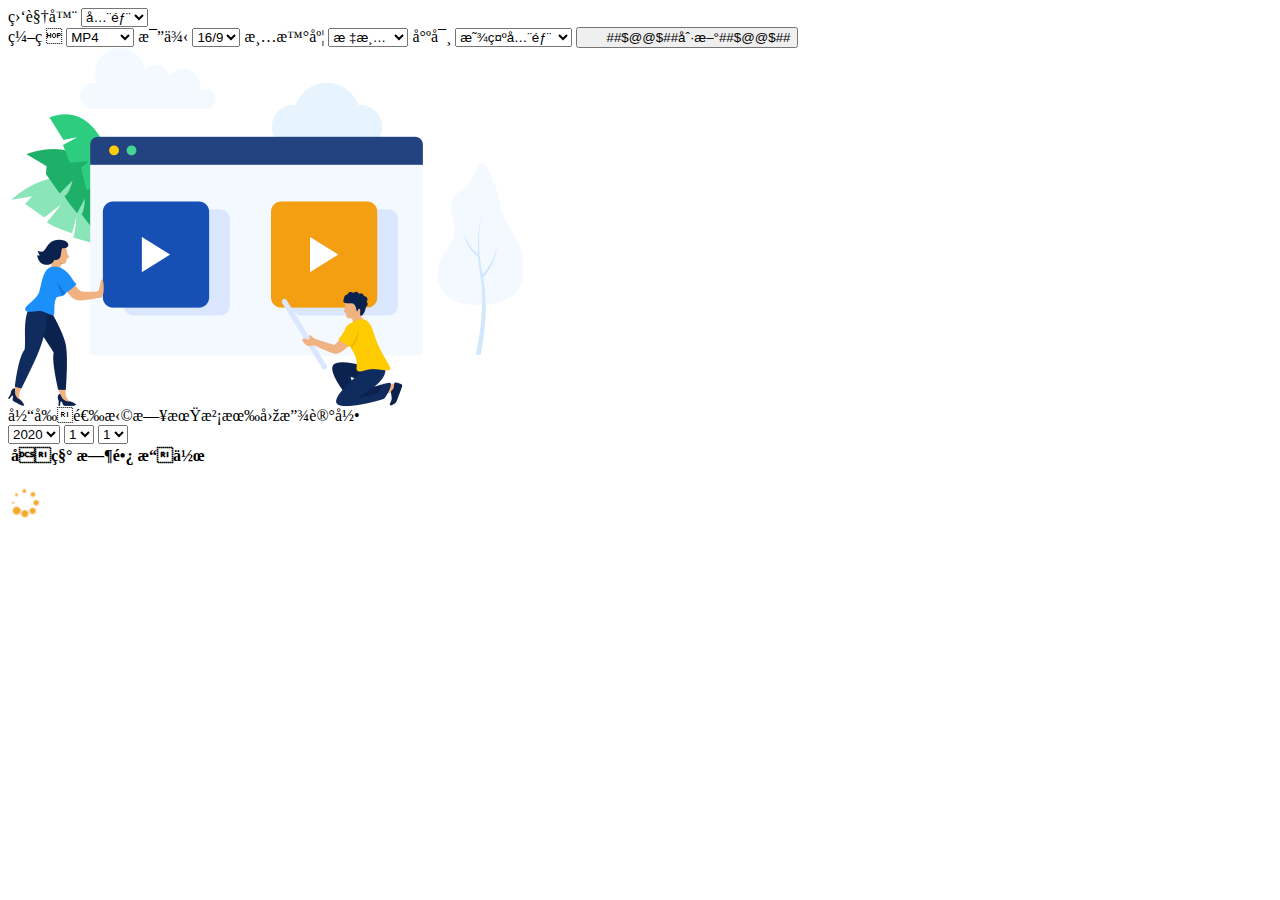
<file: event.html>
<!-- <!DOCTYPE html>
<html lang="en">
	<head>
		<meta charset="utf-8" />
		<title>回放</title>
		<link rel="stylesheet" href="./css/event.css">
	</head>
	<body> -->
		
		<div class="wrapper">
			<div class="wrapper-record" id="wrapper_record">
				<div class="record-header-container">
					<span class="record-header-item">
						<label for="record_sel_monitor">监视器</label>
						<select id="record_sel_monitor">
							<option value="">全部</option>
						</select>
					</span>
					
					<div class="record-setting-container">
						<span class="record-setting-item hide" id="setting_item_codec">
							<label for="record_sel_codec">编码</label>
							<select class="select-codec" id="record_sel_codec">
								<option value="MP4">MP4</option>
								<option value="MJPEG">MJPEG</option>
							</select>
						</span>
						
						<span class="record-setting-item">
							<label for="record_sel_ratio">比例</label>
							<select id="record_sel_ratio">
								<option value="16/9">16/9</option>
								<option value="4/3">4:3</option>
								<option value="1/1">1:1</option>
							</select>
						</span>
						
						<span class="record-setting-item">
							<label for="record_sel_scale">清晰度</label>
							<select class="select-scale" id="record_sel_scale">
								<option value="60">标清</option>
								<option value="80">超清</option>
								<option value="100">高清</option>
							</select>
						</span>
						
						<span class="record-setting-item">
							<label for="record_sel_size">尺寸</label>
							<select class="select-size" id="record_sel_size">
								<option value="0" selected="selected">显示全部</option>
								<option value="400">4x</option>
								<option value="300">3x</option>
								<option value="200">2x</option>
								<option value="150">1.5x</option>
								<option value="100">实际尺寸</option>
								<option value="75">3/4x</option>
								<option value="50">1/2x</option>
								<option value="33">1/3x</option>
								<option value="25">1/4x</option>
								<option value="12.5">1/8x</option>
							</select>
						</span>
						<span class="record-setting-item">
							<button id="event-refreshBtn">&nbsp;&nbsp;&nbsp;&nbsp;&nbsp;&nbsp;##$@@$##刷新##$@@$##</button>
						</span>
					</div>
				</div>
				
				<div class="record-main-container">
					
					<div class="monitor-left-view" id="monitor_left_view">
						<div class="monitor-thumb-record-container hide" id="monitor_thumb_record_container">
							
							<!-- <div class="monitor-thumb-record" data-ref="0">
								<div class="monitor-container">
									<img class="loading-icon" src="./images/ajax-loader.gif"> 
									<div class="screen-container flex-center">
										<img class="screen-mjpeg" id="screen_mjpeg_0" data-ref="0" src="./images/1920x1080.jpg" />
									</div>
	
									<div class="name-container hide">hik-01</div>
									
									<div class="control-panel-container hide">
										<div class="control-panel">
											<button class="zm-btn-media zm-btn-media-pause inactive" id="zm_btn_media_pause_record_0" data-ref="0"></button>
											<button class="zm-btn-media zm-btn-media-play inactive" id="zm_btn_media_play_record_0" data-ref="0"></button>
											<button class="zm-btn-media zm-btn-media-zoomout inactive" id="zm_btn_media_zoomout_record_0" data-ref="0"></button>
										</div>
										<div class="control-panel-status" id="cp_status_record_0">模式：回放</div>
									</div>
									
									<div class="progress-bar" id="progress_bar_0">
										<div class="progress-thumb" id="progress_thumb_0"></div>
									</div>
								</div>
							</div> -->
							
						</div>
						
						<div class="monitor-video-player-container hide" id="monitor_video_player_container">
							
							<!-- <div class="video-player-record">
								<video id="video_record" class="video-js vjs-default-skin vjs-big-play-centered" controls autoplay width="100%" height="100%" data-setup='{}'>
									<source src="/zm/index.php?eid=3&view=view_video&auth=f9e645847cb76039341f9966189e22c0" type='video/mp4' />
								</video>
							</div> -->
							
						</div>
					</div>
					
					<div class="record-notice-empty hide" id="record_notice_empty">
						<img src="./images/icon_picture.png">
						<div class="record-notice-text">
							<span>当前选择日期没有回放记录</span>
						</div>
					</div>
					
					<div class="record-list-container unfolded" id="record_list_container">
						<div class="record-list-header-container">
							<select class="select-year" id="record_sel_year">
								<option value="2020">2020</option>
							</select>
							<select id="record_sel_month">
								<option value="0">1</option>
							</select>
							<select id="record_sel_date">
								<option value="1">1</option>
							</select>
						</div>
						
						<div class="record-list-main">
							<table class="unas_table_title">
								<tr>
									<th class="td_record_name">名称</th>
									<th class="td_record_length">时长</th>
									<th class="td_record_operation">操作</th>
								</tr>
							</table>
			
							<div class="unas_table_abs" id="monitor_table_abs">
								<div class="unas_scroll_container" id="record_table_scroll_container">
									<table class="unas_record_content" id="record_table">
										<!-- <tr class="tr_record" id="tr_record_0" data-ref="0">
											<td class="td_record_name"></td>
											<td class="td_record_length">秒</td>
											<td class="td_record_operation">
												<div class="td_icon td_record_delete"></div>
											</td>
										</tr> -->
									</table>
								</div>
							</div>
							
							<div class="record-pagination" id="record_pagination"></div>
						</div>
						
						<div class="btn-handler" id="btn_handler">
							<img class="icon-unfold" src="./images/icon_Unfold.png">
							<img class="icon-retract" src="./images/icon_Retract_normal.png">
						</div>
					</div>
				
				</div>
			</div>
			
			<div class="loading-container hide" id="loading_event">
				<img class="loading-icon" src="./images/ajax-loader.gif"> 
			</div>
		</div>
		
		<!-- <script type='text/javascript' src="./js/event.js"></script>
	</body>
<html> -->
</file>
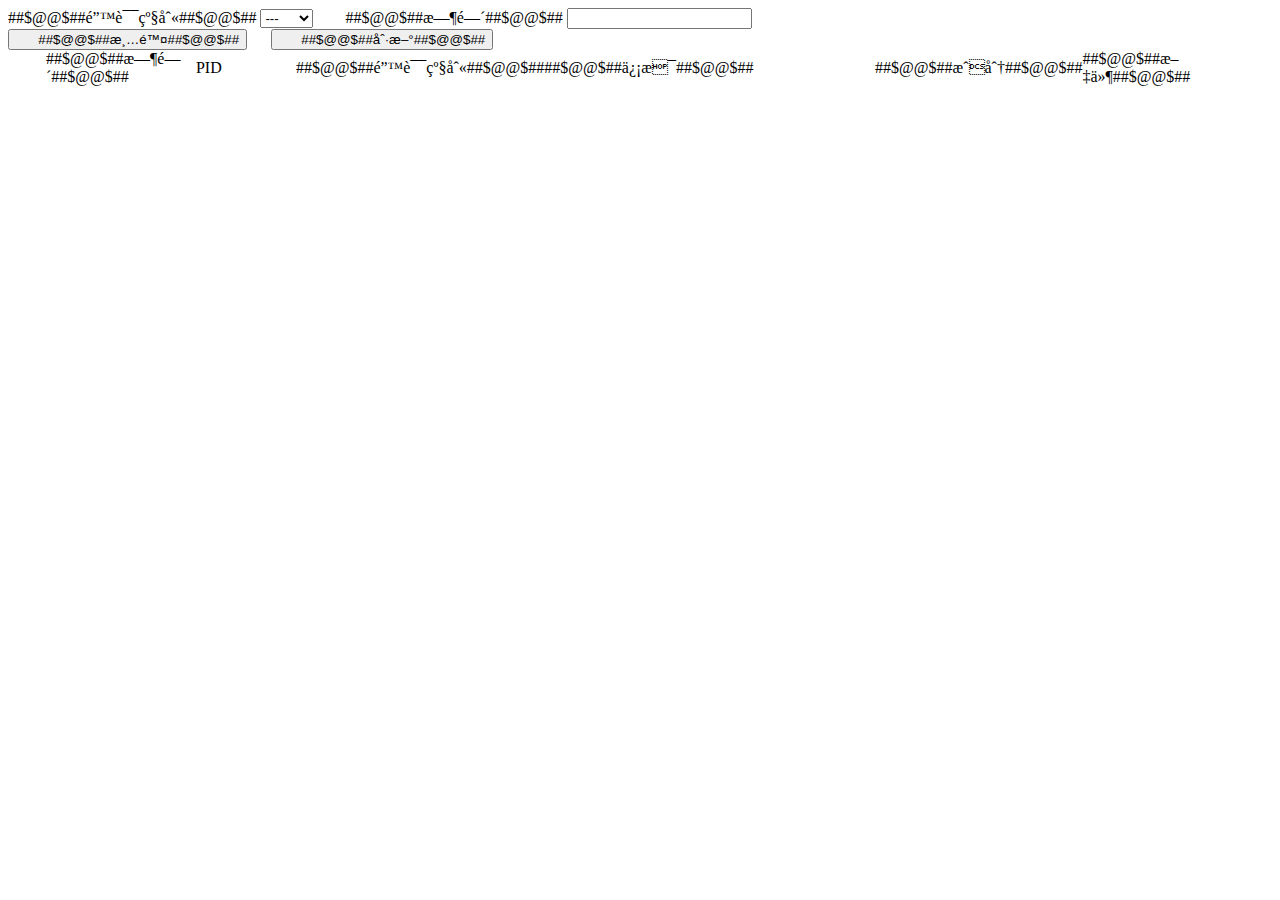
<file: log.html>
<!-- <!DOCTYPE html>
<html lang="en">
	<head>
		<meta charset="utf-8" />
		<title>日志</title>
		<link rel="stylesheet" href="./css/log.css">
	</head>
	<body> -->
		
		<div class="log-wrapper">
			<div class="log-header">
				<div class="log-header-content">
					<div class="log-header-left">
						<!--
						<span>##$@@$##监视器##$@@$##</span>
						<select id="log-mointer-select" name="log-mointer-select">
							<option value="">##$@@$##全部##$@@$##</option>
						</select>
						-->
						<span>##$@@$##错误级别##$@@$##</span>
						<select id="log-error-level-select" name="log-error-level-select">
							<option value="">---</option>
							<option value="INF">INF</option>
							<option value="DB1">DB1</option>
							<option value="ERR">ERR</option>
							<option value="WAR">WAR</option>
						</select>
						&nbsp;&nbsp;&nbsp;&nbsp;&nbsp;&nbsp;
						<span>##$@@$##时间##$@@$##</span>
						<input type="text" id="log-search-date-input" name="log-search-date-input" readonly/>
					</div>
					<div class="log-header-right">
						<button id="log-clearBtn">&nbsp;&nbsp;&nbsp;&nbsp;&nbsp;&nbsp;##$@@$##清除##$@@$##</button>
						&nbsp;&nbsp;&nbsp;&nbsp;
						<button id="log-refreshBtn">&nbsp;&nbsp;&nbsp;&nbsp;&nbsp;&nbsp;##$@@$##刷新##$@@$##</button>
					</div>
				</div>
			</div>

			<!--日志内容部分-->
			<div class="log-content">
				<div class="log-content-head">
					<table id="log-content-head-table" class="log-content-head-table" border="0" cellspacing="0" cellpadding="0">
						<tr>
							<td width="3%"></td>
							<td width="150px">##$@@$##时间##$@@$##</td>
							<td width="100px">PID</td>
							<td width="100px">##$@@$##错误级别##$@@$##</td>
							<td>##$@@$##信息##$@@$##</td>
							<td width="100px">##$@@$##成分##$@@$##</td>
							<td width="15%">##$@@$##文件##$@@$##</td>
						</tr>
					</table>
				</div>
				<div class="log-content-body" id="log-content-body">
					<table id="log-content-body-table" class="log-content-body-table" border="0" cellspacing="0" cellpadding="0">
					</table>
				</div>
			</div>
			

			<!--放分页控件-->
			<div class="log-footer">
				<div id="log-footer-pagination" class="log-footer-pagination"></div>
			</div>
		</div>
		
		<!-- <script type='text/javascript' src="./js/log.js"></script>
	</body>
<html> -->
</file>
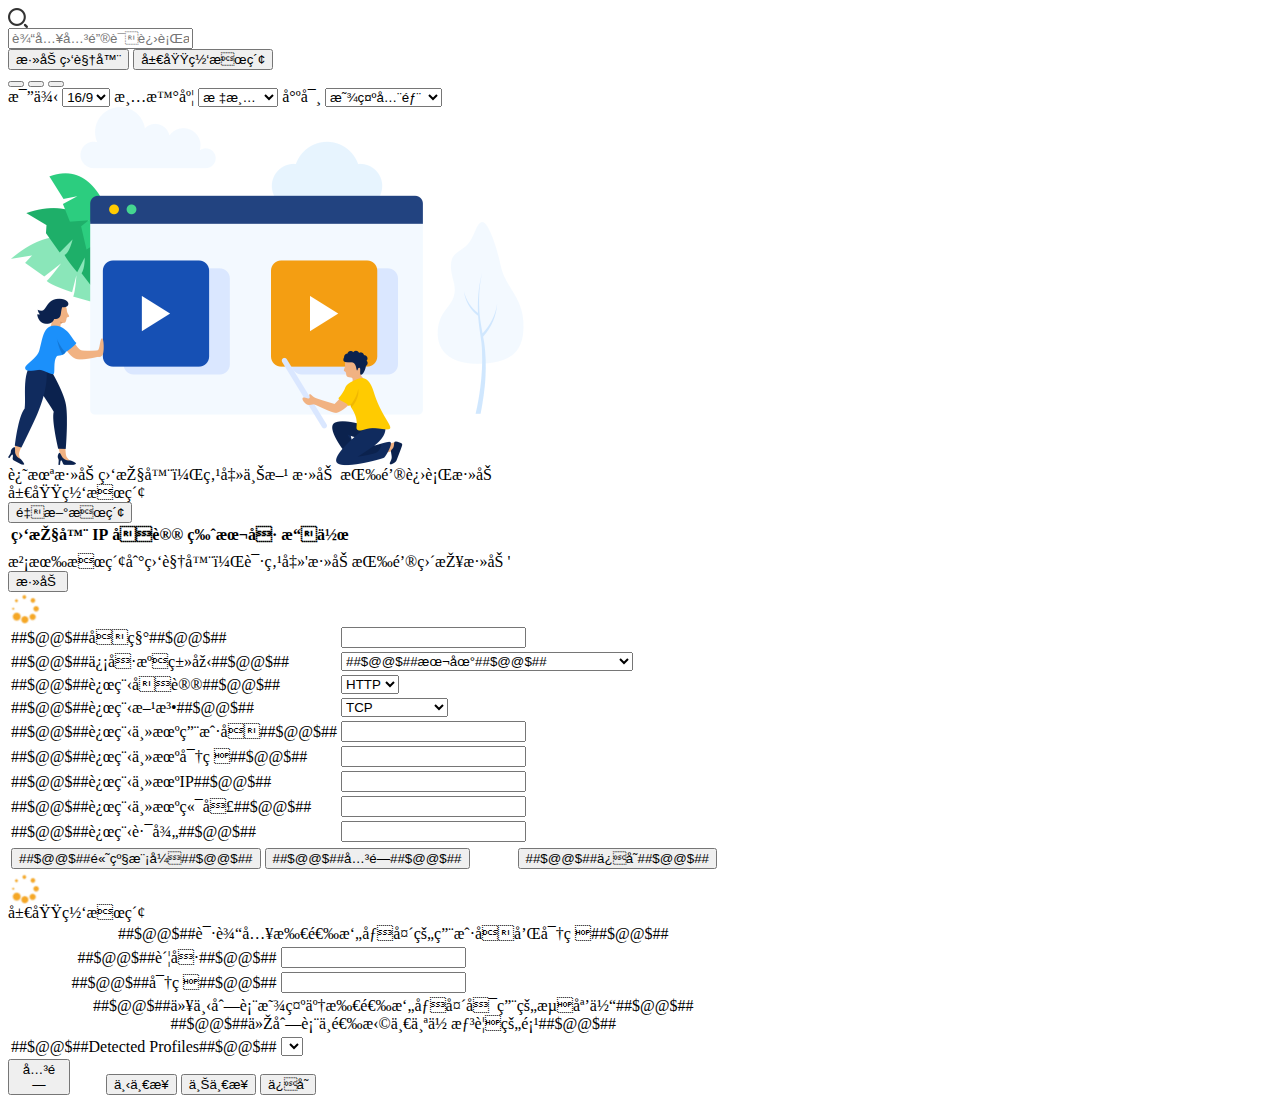
<file: monitor.html>
<!-- <!DOCTYPE html>
<html lang="en">
	<head>
		<meta charset="utf-8" />
		<title>监视器</title>
		<link rel="stylesheet" href="./css/monitor.css">
	</head>
	<body> -->
		
		<div class="wrapper">
			<div class="wrapper-monitor hide" id="wrapper_monitor">
				<div class="monitor-header-container">
					<div class="monitor-search-container flex-vert-center">
						<div class="monitor-btn-search" id="monitor_btn_search">
							<img src="./images/icon_search.png">
						</div>
						<div class="monitor-ipt-container">
							<input type="text" class="monitor-ipt-search" id="monitor_ipt_search" autocomplete="off" placeholder="输入关键词进行搜索">
						</div>
					</div>
					
					<button class="zm-btn-with-icon" id="monitor_btn_add">
						<div class="flex-center">
							<span class="zm-btn-icon zm-btn-icon-add"></span>
							<span>添加监视器</span>
						</div>
					</button>
					
					<button class="zm-btn-with-icon" id="monitor_btn_prob">
						<div class="flex-center">
							<span class="zm-btn-icon zm-btn-icon-prob"></span>
							<span>局域网搜索</span>
						</div>
					</button>
					
					<div class="monitor-view-model-container">
						<button class="zm-btn-vm active" data-ref="2">
							<div class="flex-center">
								<span class="zm-btn-vm-icon zm-btn-vm-icon-2"></span>
							</div>
						</button>
						<button class="zm-btn-vm" data-ref="3">
							<div class="flex-center">
								<span class="zm-btn-vm-icon zm-btn-vm-icon-3"></span>
							</div>
						</button>
						<button class="zm-btn-vm margin-right-free" data-ref="4">
							<div class="flex-center">
								<span class="zm-btn-vm-icon zm-btn-vm-icon-4"></span>
							</div>
						</button>
					</div>
					
					<div class="monitor-stream-setting-container hide">
						<span class="monitor-ss-item">
							<label for="monitor_sel_ratio">比例</label>
							<select id="monitor_sel_ratio">
								<option value="16/9">16/9</option>
								<option value="4/3">4:3</option>
								<option value="1/1">1:1</option>
							</select>
						</span>
						
						<span class="monitor-ss-item">
							<label for="monitor_sel_scale">清晰度</label>
							<select class="select-scale" id="monitor_sel_scale">
								<option value="60">标清</option>
								<option value="80">超清</option>
								<option value="100">高清</option>
							</select>
						</span>
						
						<span class="monitor-ss-item">
							<label for="monitor_sel_size">尺寸</label>
							<select class="select-size" id="monitor_sel_size">
								<option value="0" selected="selected">显示全部</option>
								<option value="400">4x</option>
								<option value="300">3x</option>
								<option value="200">2x</option>
								<option value="150">1.5x</option>
								<option value="100">实际尺寸</option>
								<option value="75">3/4x</option>
								<option value="50">1/2x</option>
								<option value="33">1/3x</option>
								<option value="25">1/4x</option>
								<option value="12.5">1/8x</option>
							</select>
						</span>
					</div>
				</div>
				
				<div class="monitor-main-container">
					
					<div class="monitor-page-view hide" id="monitor_page_view">
						<div class="monitor-list-scroll-container" id="monitor_list_scroll_container">
							<div class="monitor-list" id="monitor_list">
								
								<!-- <div class="monitor-thumb monitor-thumb-page monitor-thumb-stuffed" id="monitor_thumb_page_0">
									<div class="placeholder-container hide" data-ref="0">
										<div class="rect"></div>
										<div class="rect rect-vert"></div>
									</div>
									
									<div class="monitor-container">
										<img class="loading-icon" src="./images/ajax-loader.gif"> 
										<div class="screen-container flex-center">
											<img class="screen-mjpeg" data-ref="0" src="./images/1920x1080.jpg" />
										</div>
										
										<div class="name-container hide">hik-01</div>
										
										<div class="control-container hide">
											<div class="icon-control-list"></div>
											<div class="control-list hide">
												<div class="control-item control-item-edit" data-ref="0" id="control_item_edit_0">编辑</div>
												<div class="control-item control-item-bigsize" data-ref="0" id="control_item_bigsize_0">放大</div>
												<div class="control-item control-item-remove" data-ref="0" id="control_item_remove_0">删除</div>
											</div>
										</div>
										<div class="control-panel-container hide">
											<div class="control-panel">
												<button class="zm-btn-media zm-btn-media-pause" id="zm_btn_media_pause_0" data-ref="0"></button>
												<button class="zm-btn-media zm-btn-media-play inactive" id="zm_btn_media_play_0" data-ref="0"></button>
												<button class="zm-btn-media zm-btn-media-zoomout inactive" id="zm_btn_media_zoomout_0" data-ref="0"></button>
											</div>
											<div class="control-panel-status" id="cp_status_0">状态：</div>
										</div>
									</div>
								</div> -->
								
							</div>
						</div>
					</div>
					
					<div class="monitor-slider-view hide" id="monitor_slider_view">
						<div class="monitor-thumb-bigsize-view" id="monitor_thumb_bigsize_view">
							<div class="monitor-thumb-bigsize-container" id="monitor_thumb_bigsize_container">
	
								<!-- <div class="monitor-thumb monitor-thumb-bigsize">
									<div class="monitor-container">
										<img class="loading-icon" src="./images/ajax-loader.gif"> 
										<div class="screen-container flex-center">
											<img class="screen-mjpeg" data-ref="0" src="./images/1920x1080.jpg" />
										</div>
	
										<div class="name-container hide">hik-01</div>
	
										<div class="control-container hide">
											<div class="icon-control-list"></div>
											<div class="control-list hide">
												<div class="control-item control-item-edit" data-ref="0" id="control_item_edit_bigsize_0">编辑</div>
												<div class="control-item control-item-back" data-ref="0" id="control_item_back_bigsize_0">返回</div>
												<div class="control-item control-item-remove" data-ref="0" id="control_item_remove_bigsize_0">删除</div>
											</div>
										</div>
										<div class="control-panel-container hide">
											<div class="control-panel">
												<button class="zm-btn-media zm-btn-media-pause" id="zm_btn_media_pause_bigsize_0" data-ref="0"></button>
												<button class="zm-btn-media zm-btn-media-play inactive" id="zm_btn_media_play_bigsize_0" data-ref="0"></button>
												<button class="zm-btn-media zm-btn-media-zoomout inactive" id="zm_btn_media_zoomout_bigsize_0" data-ref="0"></button>
											</div>
											<div class="control-panel-status" id="cp_status_bigsize_0">状态：</div>
										</div>
									</div>
								</div> -->
	
							</div>
						</div>

						<div class="swiper-container swiper-container-monitor">
						    <div class="swiper-wrapper" id="swiper_wrapper_monitor">
						        
						        <!-- <div class="swiper-slide monitor-swiper-slide" data-ref="0">
						        	<div class="monitor-thumb monitor-thumb-slide">
										<div class="monitor-container">
											<img class="loading-icon" src="./images/ajax-loader.gif"> 
											<div class="screen-container flex-center">
												<img class="screen-mjpeg" src="./images/1920x1080.jpg" />
											</div>
											
											<div class="name-container">hik-01</div>
										</div>
									</div>
						        </div> -->
						        
						    </div>
						    <div class="swiper-button-prev"></div>
						    <div class="swiper-button-next"></div>
						</div>
					</div>
					
					<div class="monitor-notice-empty hide" id="monitor_notice_empty">
						<img src="./images/icon_picture.png">
						<div class="monitor-notice-text">
							<span>还未添加监控器，点击上方</span>
							<span class="strong">添加</span>
							<span>按钮进行添加</span>
						</div>
					</div>
					
				</div>
			</div>
			
			<!-- 局域网搜索 -->
			<div class="popup-container" id="popup_monitor_prob">
				<div class="monitor-prob-container">
					<div class="popup-title-bar">
						<div class="popup-title">局域网搜索</div>
						<div class="popup-close" id="popup_monitor_prob_close"></div>
					</div>
					
					<div class="monitor-prob-inner">
						<div class="monitor-prob-header-container">
							<button class="zm-btn-with-icon margin-left-free" id="monitor_prob_btn_reprob">
								<div class="flex-center">
									<span class="zm-btn-icon zm-btn-icon-reprob"></span>
									<span>重新搜索</span>
								</div>
							</button>
						</div>
						
						<div class="monitor-prob-main-container">
							<div class="unas_table">
								<table class="unas_table_title">
									<tr>
										<th class="td_monitor_name">监控器</th>
										<th class="td_monitor_ip">IP</th>
										<th class="td_monitor_protocol">协议</th>
										<th class="td_monitor_version">版本号</th>
										<th class="td_monitor_operation">操作</th>
									</tr>
								</table>
				
								<div class="unas_table_abs" id="monitor_table_abs">
									<div class="unas_scroll_container" id="monitor_table_scroll_container">
										<table class="unas_table_content" id="monitor_table">
											<tr>
												<td class="td_monitor_name"></td>
												<td class="td_monitor_ip"></td>
												<td class="td_monitor_protocol"></td>
												<td class="td_monitor_version"></td>
												<td class="td_monitor_operation">
													<div class="td_icon td_icon_add_monitor"></div>
												</td>
											</tr>
										</table>
									</div>
								</div>
							</div>
							
							<div class="monitor-prob-notice-empty hide" id="monitor_prob_notice_empty">
								<div class="monitor-notice-text">没有搜索到监视器，请点击'添加按钮直接添加'</div>
								<button class="zm-btn-with-icon" id="monitor_prob_btn_addprob">
									<div class="flex-center">
										<span class="zm-btn-icon zm-btn-icon-addprob"></span>
										<span>添加</span>
									</div>
								</button>
							</div>
						</div>
						
						<div class="loading-container hide" id="loading_monitor_prob">
							<img class="loading-icon" src="./images/ajax-loader.gif"> 
						</div>
					</div>
				</div>
			</div>
			
			<!-- 简单配置项 -->
			<div class="popup-container" id="popup_monitor_simple">
				<div class="monitor-simple-container">
					<div class="popup-title-bar">
						<div class="popup-title"><span id="popup_monitor_simple_title"></span></div>
						<div class="popup-close" id="popup_monitor_simple_close"></div>
					</div>
					<!--<img class="loading-icon" src="./images/ajax-loader.gif"> -->
					
					<!--监视器的Id，若打开页面后该Id为空，则表示添加监视器，否则表示编辑监视器-->
					<input type="hidden" id="simple-newMonitor[Id]" name="simple-newMonitor[Id]"/>

					<input type="hidden" id="simple-newMonitor[Height]" name="simple-newMonitor[Height]"/>
					<input type="hidden" id="simple-newMonitor[Width]" name="simple-newMonitor[Width]"/>
					<input type="hidden" id="simple-newMonitor[MaxFPS]" name="simple-newMonitor[MaxFPS]"/>

					<table class="monitor-config-content-table-simple" id="monitor-config-content-table-simple">
						<tr>
							<td width="30%">##$@@$##名称##$@@$##</td>
							<td><input type="text" id="simple-newMonitor[Name]" name="simple-newMonitor[Name]" /></td>
						</tr>
						<tr>
							<td>##$@@$##信号源类型##$@@$##</td>
							<td>
								<select id="simple-newMonitor[Type]" name="simple-newMonitor[Type]">
									<option value="Local" selected="selected">##$@@$##本地##$@@$##</option>
									<option value="Remote">##$@@$##远程##$@@$##</option>
									<option value="File">##$@@$##文件##$@@$##</option>
									<option value="Ffmpeg">##$@@$##Ffmpeg##$@@$##</option>
									<option value="Libvlc">##$@@$##Libvlc##$@@$##</option>
									<option value="cURL">##$@@$##cURL (HTTP(S) only)##$@@$##</option>
									<option value="WebSite">##$@@$##Web Site##$@@$##</option>
									<option value="NVSocket">##$@@$##NVSocket##$@@$##</option>
								</select>
							</td>
						</tr>
						<tr>
							<td>##$@@$##远程协议##$@@$##</td>
							<td>
								<select id="simple-newMonitor[Protocol]" name="simple-newMonitor[Protocol]">
									<option value="http">HTTP</option>
									<option value="rtsp">RTSP</option>
								</select>
							</td>
						</tr>
						<tr>
							<td>##$@@$##远程方法##$@@$##</td>
							<td>
								<select id="simple-newMonitor[Method]" name="simple-newMonitor[Method]">
									<option value="rtpRtsp" selected="selected">TCP</option>
									<option value="rtpUni">UDP</option>
									<option value="rtpMulti">UDP Multicast</option>
									<option value="rtpRtspHttp">HTTP Tunnel</option>
								</select>
							</td>
						</tr>
						<tr>
							<td>##$@@$##远程主机用户名##$@@$##</td>
							<td><input type="text" id="simple-newMonitor[User]" name="simple-newMonitor[User]" /></td>
						</tr>
						<tr>
							<td>##$@@$##远程主机密码##$@@$##</td>
							<td>
								<input type="password" name="simple-newMonitor[Pass]" id="simple-newMonitor[Pass]" value="">
							</td>
						</tr>
						<tr>
							<td>##$@@$##远程主机IP##$@@$##</td>
							<td>
								<input type="text" name="simple-newMonitor[IP]" id="simple-newMonitor[IP]" value="">
							</td>
						</tr>
						<tr>
							<td>##$@@$##远程主机端口##$@@$##</td>
							<td>
								<input type="text" name="simple-newMonitor[Port]" id="simple-newMonitor[Port]" value="">
							</td>
						</tr>
						<tr>
							<td>##$@@$##远程路径##$@@$##</td>
							<td>
								<input type="text" name="simple-newMonitor[Path]" id="simple-newMonitor[Path]" value="" />
							</td>
						</tr>
					</table>
					<table class="monitor-config-content-table-simple">
						<tr>
							<td width="30%"><button id="monitor_btn_advance">##$@@$##高级模式##$@@$##</button></td>
							<td>
								<button onclick="$('#popup_monitor_simple').hide()">##$@@$##关闭##$@@$##</button>
								&nbsp;&nbsp;&nbsp;&nbsp;&nbsp;&nbsp;&nbsp;&nbsp;&nbsp;&nbsp;
								<button id="mointer-simple-saveBtn">##$@@$##保存##$@@$##</button>
							</td>
						</tr>
					</table>
				</div>
			</div>
	
			<div class="loading-container hide" id="loading_monitor">
				<img class="loading-icon" src="./images/ajax-loader.gif"> 
			</div>

			<!-- 点击局域网搜索出现弹窗后，再点击列表右侧图标按钮出现该弹框 -->
			<div class="popup-container" id="popup_monitor_prob_add_mointor">
				<div class="monitor-prob-add-container">
					<div class="monitor-prob-add-head">
						<div class="popup-title">局域网搜索</div>
						<div class="popup-close" id="popup_monitor_prob_add_close" onclick="$('#popup_monitor_prob_add_mointor').hide()"></div>
					</div>
					<div class="monitor-prob-add-content">
						<!--局域网搜索，添加时会给该input赋对应摄像头的key，用于后续的账号密码校验-->
						<input type="hidden" id="moniter-prob-add-probe" name="moniter-prob-add-probe" />

						<input type="hidden" id="moniter-prob-add-name" name="moniter-prob-add-name" />
						<input type="hidden" id="moniter-prob-add-host" name="moniter-prob-add-host" />
						<input type="hidden" id="moniter-prob-add-protocol" name="moniter-prob-add-protocol" />
						<table id="monitor-prob-add-content-table">
							<tr id="monitor_lan_add_probe2_-2">	
								<td colspan="2" align="center">
									##$@@$##请输入所选摄像头的用户名和密码##$@@$##
								</td>
							</tr>
							<tr id="monitor_lan_add_probe2_-1">	
								<td width="35%" align="right">##$@@$##账号##$@@$##</td>
								<td width="65%" align="left">
									<input type="text" id="moniter-prob-add-username" name="moniter-prob-add-username"/>
								</td>
							</tr>
							<tr id="monitor_lan_add_probe2_0">	
								<td align="right">##$@@$##密码##$@@$##</td>
								<td align="left">
									<input type="password" id="moniter-prob-add-password" name="moniter-prob-add-password"/>
								</td>
							</tr>
							<tr id="monitor_lan_add_probe2_1" class="hide">	
								<td colspan='2' align='center'>
									##$@@$##以下列表显示了所选摄像头可用的流媒体##$@@$##
									<br />
									##$@@$##从列表中选择一个你想要的项##$@@$##
								</td>
							</tr>
							<tr id="monitor_lan_add_probe2_2" class="hide">	
								<td align='right'>
									##$@@$##Detected Profiles##$@@$##
								</td>
								<td align='left'>
									<select id='moniter-prob-add-detected-profiles' name='moniter-prob-add-detected-profiles'>
									</select>
								</td>
							</tr>
						</table>
					</div>
					<div class="monitor-prob-add-bottom">
						<button onclick="$('#popup_monitor_prob_add_mointor').hide()">关闭</button>
						&nbsp;&nbsp;&nbsp;&nbsp;&nbsp;&nbsp;&nbsp;
						<button id="monitor-prob-add-button-next">下一步</button>
						<button id="monitor-prob-add-button-pre" class="hide">上一步</button>
						<button id="monitor-prob-add-button-save" class="monitor-prob-add-button-save hide">保存</button>
						
					</div>
				</div>
			</div>
		</div>
		
		<!-- <script type='text/javascript' src="./js/monitor.js"></script>
	</body>
<html> -->
</file>
<file: css/config.css>
.config-left-bar{
	float:left;
	height:100%;
	width:100px;
	padding-top:15px;
	border-right:1px solid RGB(226,226,226);
	font-size:12px;
}
.config-left-bar li{
	padding:7px 0px 7px 15px;
}
.config-left-bar li:hover{
	background-color:RGB(111,189,26);
	color:white;
	cursor:pointer;
}
.config-left-bar ul .active{
	background-color:RGB(111,189,26);
	color:white;
}

.config-right-content{
	height:100%;
	overflow:hidden;
}
.config-right-content table{
	width:100%;
	border:0;
	border-collapse:collapse;
	border-spacing:0;
	font-size:12px;
	table-layout: fixed;
	word-break: break-all;
}

.config-right-content td{
	padding:8px 0px 8px 15px;
}
.config-right-content td label{
	position: relative;
	padding: 16px;
}
.config-right-content td input[type=radio]{
	position: absolute;
    top: 18px;
    left: 0px;
}


.config-li-table-head tr{
	background-color:RGB(248,248,248);
	vertical-align: middle;
}
.config-li-table-content-scroll{
	height:85%;
	overflow:hidden;
}
.config-li-table-content-scroll tr:nth-child(even){
	background-color:RGB(248,248,248);
}
.config-li-table-content-scroll tr:hover{
	background-color:RGB(255,205,129);
}
.config-li-table-content-scroll input[type=text],.config-li-table-content-scroll input[type=number],.config-li-table-content-scroll select{
	height:25px;
	width:80%;
	border-radius:4px;
	border:1px solid RGB(204,204,204);
	padding:3px 5px 3px 5px;
}
.config-li-table-content-scroll label{
	vertical-align:middle;
}
.config-right-content-bottom{
	text-align: right;
	padding-right:100px;
	padding-top:20px;
}
.config-right-content-bottom button{
	width:75px;
	height:25px;
	border-radius:3px;
	border:1px solid RGB(204,204,204);
}
.config-right-content-bottom button:hover{
	border:1px solid #F5A623;
	color:#F5A623;
	cursor: pointer;
}
</file>
<file: css/event.css>
.wrapper-record{
	padding:20px 20px;
	color:#333;
}

.record-header-container{
	position:relative;
	width:100%;
	height:40px;
}
.record-header-item select{
	outline:none;
    border: 1px solid RGB(177,177,177);
    border-radius: 5px;
    width: 170px;
    height: 40px;
    padding-left: 10px;
    font-size:14px;
    line-height:40px;
}
.record-header-item label{
	padding:0px 5px;
    font-size:14px;
}

.record-setting-container{
	position: absolute;
    right: 0px;
    top: 0px;
}
.record-setting-container select{
	outline:none;
    border: 1px solid RGB(177,177,177);
    border-radius: 5px;
    width: 70px;
    height: 40px;
    padding-left: 10px;
    font-size:14px;
    line-height:40px;
}
.record-setting-container select.select-codec{
    width: 100px;
}
.wrapper-record.en .record-setting-container select.select-scale{
    width: 160px;
}
.record-setting-container select.select-size{
    width: 100px;
}
.wrapper-record.en .record-setting-container select.select-size{
    width: 110px;
}
.record-setting-container label{
	padding:0px 5px;
    font-size:14px;
}
.record-setting-item{
	margin-left:10px;
}
.record-setting-item #event-refreshBtn {
    background: url(../images/icon_Refresh_normal.png) 10px center no-repeat;
}
.record-setting-item #event-refreshBtn:hover{
    background: url(../images/icon_Refresh_hover.png) 10px center no-repeat;
    cursor: pointer;
}
.record-setting-item button{
    width: 80px;
    height: 40px;
    color: RGB(255,205,129);
    border: 1px solid RGB(255,205,129);
    border-radius: 5px;
}

.record-main-container{
	position:absolute;
	left:20px;
	right:20px;
	top:70px;
	bottom:0px;
	overflow:hidden;
}

.record-notice-empty{
	position:absolute;
	width:516px;
	height:359px;
	left:50%;
	top:50%;
	transform:translate(-50%, -50%);
}
.record-notice-text{
	width:100%;
	font-size:14px;
	line-height:40px;
	text-align:center;
}


.monitor-left-view{
	position:absolute;
	left:0px;
	right:0px;
	top:0px;
	bottom:0px;
	background:RGB(36,35,41);
}

.monitor-thumb-record-container,
.monitor-video-player-container{
	position:relative;
	width:100%;
	height:100%;
	overflow:scroll;
}


.record-list-container{
	position:absolute;
	width:280px;
	right:-280px;
	top:0px;
	bottom:0px;
	background:rgba(0,0,0,.8);
	
	-webkit-transition:all .5s ease; 
	-moz-transition:all .5s ease; 
	-ms-transition:all .5s ease; 
	-o-transition:all .5s ease; 
	transition:all .5s ease;
}
.record-list-container.unfolded{
	right:0px;
}

.btn-handler{
	cursor:pointer;
	position:absolute;
	width:20px;
	height:80px;
	left:-20px;
	top:50%;
	margin-top:-40px;
	background:rgba(0,0,0,.8);
	border-radius: 6px 0px 0px 6px;
}
.btn-handler img{
	position:absolute;
	width:12px;
	height:10px;
	left:50%;
	margin-left:-6px;
	top:50%;
	margin-top:-5px;
}
.btn-handler .icon-unfold{
	display:block;
}
.btn-handler .icon-retract{
	display:none;
}
.record-list-container.unfolded .btn-handler .icon-unfold{
	display:none;
}
.record-list-container.unfolded .btn-handler .icon-retract{
	display:block;
}

.record-list-header-container{
	position:relative;
	width:100%;
	height:50px;
	padding:10px;
}
.record-list-header-container select{
	outline:none;
	background:none;
    border: 1px solid #fff;
    border-radius: 5px;
    width: 80px;
    height: 30px;
    padding-left: 10px;
    font-size:14px;
    line-height:30px;
	color:#fff;
}
.record-list-header-container select option{
	color:#000;
}
.record-list-header-container select.select-year{
    width: 90px;
}

.record-list-main{
	position:absolute;
	left:10px;
	right:10px;
	top:50px;
	bottom:0px;
}

.record-pagination{
	position:absolute;
	right:10px;
	bottom:10px;
}



/*=============================================================*/
/*表格*/
/*=============================================================*/
.record-list-main .unas_table_abs{
	position:absolute;
	width:100%;
	left:0px;
	top:31px;
	bottom:10px;
	overflow:hidden;
}
.record-list-main .unas_scroll_container{
	position:relative;
	width:100%;
	height:100%;
	margin:0px;
	padding:0px;
	overflow:hidden;
}

.record-list-main table{
	width:100%;
	overflow:hidden;
	border-collapse:collapse;
	table-layout:fixed;
}
.record-list-main table th{
	height:30px;
	background:rgba(256,256,256,.1);
	color:#fff;
}
.record-list-main table tr:nth-child(even){
	background:rgba(256,256,256,.1);
}
.record-list-main table td,
.record-list-main table th{
	padding:0 10px;
	text-align:center;
	overflow:hidden;
	text-overflow:ellipsis;
	white-space:nowrap;
	font-size:14px;
}
.record-list-main .unas_table_title{
	/*此处可以覆盖'.unas_table_title css'*/
}
.record-list-main .unas_record_content tr{
	cursor:pointer;
	height:30px;
	color:#fff;
}
.record-list-main .unas_record_content tr.active{
	cursor:auto;
	color:#FFCF21;
}

/*表格列*/
.record-list-main .td_record_name{
	text-align:left;
	width:50%;
}				
.record-list-main .td_record_length{
	text-align:left;
	width:50%;
}				
.record-list-main .td_record_operation{
	width: 90px;
	padding: 0px;
}

/*表格行操作icon*/
.record-list-main .td_icon{
    display: inline-block;
    vertical-align:middle;
    width: 16px;
    height: 16px;
    margin: 0px 5px;
    cursor: pointer;
    background-repeat: no-repeat;
    background-position: left center;
}
.record-list-main .td_icon:hover{
    
}
.record-list-main .td_icon.td_record_delete {
    background-image: url('../images/icon_delete.png');
}
/*=============================================================*/


.monitor-thumb-record{
	position:absolute;
	left:50%; 
	top:50%; 
	transform:translate(-50%, -50%);
	background:#000;
}
.monitor-thumb-record.rel{
	position:relative;
	left:0; 
	top:0; 
	transform:none;
}
.monitor-thumb-record .screen-container{
	position:absolute;
	width:100%;
	height:100%;
	left:0px;
	top:0px;
	background:none;
}

.monitor-thumb-record .name-container{
	position:absolute;
	min-width:80px;
	height:36px;
	padding:0px 15px;
	left:20px;
	top:20px;
	border-radius:18px;
	background:rgba(0,0,0,.4);
	
	text-align:left;
	font-size:14px;
	color:#fff;
	line-height:36px;
}

.monitor-thumb-record .control-panel-container{
	position:absolute;
	padding:5px;
	width:100%;
	left:0px;
	bottom:10px;
	background:rgba(0,0,0,0.2);
}
.monitor-thumb-record .control-panel{
	position:relative;
	margin:0px auto;
	padding:5px 10px;
	text-align:center;
}
.monitor-thumb-record .control-panel-status{
	font-size:12px;
	color:#fff;
	line-height:20px;
	text-align:center;
}

.monitor-thumb-record .progress-bar{
	cursor:pointer;
	position:absolute;
	width:100%;
	height:10px;
	left:0px;
	bottom:0px;
	background:#000;
}
.monitor-thumb-record .progress-thumb{
	position:absolute;
	width:0px;
	height:100%;
	background:#FFCF21;
}



/*VideoJS样式*/
.vjs-default-skin.vjs-big-play-centered .vjs-big-play-button{display:none;}
.video-player-record{
	position:absolute;
	left:50%; 
	top:50%; 
	transform:translate(-50%, -50%);
}
.video-player-record.rel{
	position:relative;
	left:0; 
	top:0; 
	transform:none;
}
</file>
<file: css/log.css>
.log-wrapper{
	text-align:center;
	font-size:12px;
}

.log-header{
	height:10%;
	position:relative;
}
.log-header-content{
	position:absolute;
	width:95%;
	top:50%;
	left:50%;
	-webkit-transform: translateX(-50%) translateY(-50%);
	-moz-transform: translateX(-50%) translateY(-50%);
	-ms-transform: translateX(-50%) translateY(-50%);
	transform: translateX(-50%) translateY(-50%);
}

.log-header-left{
	float:left;
}
.log-header-right{
	float:right;
}
.log-header-right button{
	width:80px;
	height:40px;
	color:RGB(255,205,129);
	border:1px solid RGB(255,205,129);
	border-radius: 5px;
}


#log-clearBtn{
	background: url("../images/icon_delete_normal.png") 10px center no-repeat;
}
#log-clearBtn:hover{
	background: url("../images/icon_delete_hover.png") 10px center no-repeat;
	cursor:pointer;
}
#log-refreshBtn{
	background: url("../images/icon_Refresh_normal.png") 10px center no-repeat;
}
#log-refreshBtn:hover{
	background: url("../images/icon_Refresh_hover.png") 10px center no-repeat;
	cursor:pointer;
}
#log-mointer-select,#log-error-level-select{
	border:1px solid RGB(177,177,177);
	border-radius:5px;
	width:130px;
	height:40px;
	padding-left:10px;
}
#log-search-date-input{
	border:1px solid RGB(177,177,177);
	border-radius:5px;
	width:120px;
	height:40px;
	padding-left:10px;
}



.log-content{
	height:80%;
}
.log-content table{
	width:100%;
	font-size:12px;
}
.log-content tr{
	height:30px;
}

.log-content-head-table{
	background-color:RGB(248,248,248);
}
.log-content-body{
	width:100%;
}
.log-content-body{
	height:90%;
	overflow:hidden;
}
.log-content-body tr:nth-child(even){
	background-color:RGB(248,248,248);
}
.log-content-body tr:nth-child(odd){
	background-color:RGB(255,255,255);
}
.log-content tr:hover{
	background-color:RGB(255,205,129);
}
.log-content tr td{
	padding-right:8px;
	word-break: break-all;
}



.log-footer{
	height:10%;
	position:relative;
}
.log-footer .log-footer-pagination{
	position:absolute;
	top:50%;
	left:50%;
	-webkit-transform: translateX(-50%) translateY(-50%);
	-moz-transform: translateX(-50%) translateY(-50%);
	-ms-transform: translateX(-50%) translateY(-50%);
	transform: translateX(-50%) translateY(-50%);
}
</file>
<file: css/monitor.css>
.wrapper-monitor{
	padding:20px 20px;
	color:#333;
}

.monitor-header-container{
	position:relative;
	width:100%;
	height:40px;
}

.monitor-main-container{
	position:absolute;
	left:20px;
	right:0px;
	top:70px;
	bottom:0px;
}
.monitor-page-view{
	position:absolute;
	width:100%;
	height:100%;
	left:0px;
	top:0px;
}


.monitor-list-scroll-container{
	position:relative;
	width:100%;
	height:100%;
	left:0px;
	top:0px;
	overflow:hidden;
}
.monitor-list{
	position:relative;
	width:100%;
	text-align:center;
}



.monitor-thumb.monitor-thumb-slide{
	cursor:pointer;
	margin-right:0px;
	margin-bottom:0px;
}
.monitor-thumb.monitor-thumb-slide.active{
	cursor:auto;
	border:2px solid #FFCF21;
}
.monitor-thumb.monitor-thumb-slide.active .name-container{
	color:#FFCF21;
}

.monitor-thumb.monitor-thumb-bigsize{
	position:absolute;
	left:50%; 
	top:50%; 
	transform:translate(-50%, -50%);
}
.monitor-thumb.monitor-thumb-bigsize.rel{
	position:relative;
	left:0; 
	top:0; 
	transform:none;
}


.monitor-thumb{
	float:left;
	position:relative;
	overflow:hidden;
	margin-right:20px;
	margin-bottom:20px;
	background:#eee;
}
.monitor-thumb .placeholder-container{
	cursor:pointer;
	position:absolute;
	width:100%;
	height:100%;
	left:0px;
	top:0px;
	background:#eee;
}
.monitor-thumb .placeholder-container .rect{
	position:absolute;
	width:100px;
	height:20px;
	background:#cdcdcd;
	left:50%; 
	top:50%; 
	margin-left:-50px;
	margin-top:-10px;
}
.monitor-thumb .placeholder-container .rect.rect-vert{
	-webkit-transform:rotate(90deg);
	-moz-transform:rotate(90deg);
	-ms-transform:rotate(90deg);
	-o-transform:rotate(90deg);
	transform:rotate(90deg);
}



.monitor-thumb .screen-container{
	position:absolute;
	width:100%;
	height:100%;
	left:0px;
	top:0px;
	background:none;
}

.monitor-thumb .name-container{
	position:absolute;
	min-width:80px;
	height:36px;
	padding:0px 15px;
	left:20px;
	top:20px;
	border-radius:18px;
	background:rgba(0,0,0,.4);
	
	text-align:left;
	font-size:14px;
	color:#fff;
	line-height:36px;
}

.monitor-thumb .control-container{
	position:absolute;
	width:36px;
	height:36px;
	right:20px;
	top:20px;
}
.monitor-thumb .control-container .icon-control-list{
	cursor:pointer;
	position:absolute;
	width:100%;
	height:100%;
	left:0px;
	top:0px;
	
	background-position:center; 
	background-size:contain; 
	background-repeat:no-repeat;
	background-image:url(../images/icon_more01.png); 
}
.monitor-thumb .control-container .control-list{
	z-index:10;
	position:absolute;
	top:40px;
	right:0px;
	width:100px;
	padding:5px 0px;
	background:#fff;
	border-radius:5px;
}
.monitor-thumb .control-container .control-list .control-item{
	cursor:pointer;
	position:relative;
	width:100%;
	height:26px;
	padding:0px 20px;
	font-size:14px;
	line-height:26px;
	text-align:left;
}
.monitor-thumb .control-container .control-list .control-item:hover{
	background:#6FBD1A;
}

.monitor-thumb .control-panel-container{
	position:absolute;
	padding:5px;
	width:100%;
	left:0px;
	bottom:0px;
	background:rgba(0,0,0,0.2);
}
.monitor-thumb .control-panel{
	position:relative;
	margin:0px auto;
	padding:5px 10px;
	text-align:center;
}
.monitor-thumb .control-panel-status{
	font-size:12px;
	color:#fff;
	line-height:20px;
	text-align:center;
}





.monitor-slider-view{
	position:absolute;
	left:0px;
	right:20px;
	top:0px;
	bottom:0px;
	overflow:hidden;
}

.monitor-slider-view .monitor-thumb-bigsize-view{
	position:absolute;
	left:0px;
	right:0px;
	top:0px;
	bottom:160px;
	overflow:hidden;
}
.monitor-slider-view .monitor-thumb-bigsize-container{
	position:relative;
	width:100%;
	height:100%;
	overflow:scroll;
}

.swiper-container.swiper-container-monitor{
	position:absolute;
	width:100%;
	height:140px;
	bottom:0px;
	background:#eee;
}

.monitor-slider-view .swiper-button-prev, 
.monitor-slider-view .swiper-container-rtl .swiper-button-next {
    background-image: url(../images/icon_left_normal.png);
}
.monitor-slider-view .swiper-button-next, 
.monitor-slider-view .swiper-container-rtl .swiper-button-prev {
    background-image: url(../images/icon_right_normal.png);
}
.monitor-slider-view .swiper-button-next, 
.monitor-slider-view .swiper-button-prev {
    position: absolute;
    top: 50%;
    width: 33px;
    height: 33px;
    margin-top: -16px;
    background-size: 33px 33px;
}




.monitor-notice-empty{
	position:absolute;
	width:516px;
	height:359px;
	left:50%;
	top:50%;
	transform:translate(-50%, -50%);
}
.monitor-notice-text{
	width:100%;
	font-size:14px;
	line-height:40px;
	text-align:center;
}
.monitor-notice-text .strong{
	cursor:pointer;
	font-size:16px;
	color:#D0021B;
}



.monitor-search-container{
	float:left;
	position:relative;
	width:320px;
	height:40px;
	margin-right:15px;
	background:#eee;
	border-radius:20px;
	overflow:hidden;
	text-align:center;
}

.monitor-btn-search{
	cursor:pointer;
	display:inline-block;
	width:20px;
	height:20px;
	margin:0px 20px;
}

.monitor-ipt-container{
	display:inline-block;
	width:260px;
	height:20px;
	padding:0px 20px;
	border-left:1px solid #e3e3e3;
}
.monitor-ipt-container.border-left-free{
	border-left:none;
}

.monitor-ipt-search{
	width:100%;
	height:100%;
	border:none;
	outline:none;
	background:none;
}


/*添加监视器*/
.zm-btn-with-icon.margin-left-free{
	margin-left:0px;
}
.zm-btn-with-icon .zm-btn-icon.zm-btn-icon-add{
	background-image:url(../images/icon_add02_normal.png);
}
.zm-btn-with-icon:hover .zm-btn-icon.zm-btn-icon-add{
	background-image:url(../images/icon_add02_hover.png);
}

/*局域网搜索*/
.zm-btn-with-icon .zm-btn-icon.zm-btn-icon-prob{
	background-image:url(../images/icon_search02_normal.png);
}
.zm-btn-with-icon:hover .zm-btn-icon.zm-btn-icon-prob{
	background-image:url(../images/icon_search02_hover.png);
}


.monitor-stream-setting-container{
	position: absolute;
    right: 0px;
    top: 0px;
}
.monitor-stream-setting-container select{
	outline:none;
    border: 1px solid RGB(177,177,177);
    border-radius: 5px;
    width: 70px;
    height: 40px;
    padding-left: 10px;
    font-size:14px;
    line-height:40px;
}
.wrapper-monitor.en .monitor-stream-setting-container select.select-scale{
    width: 160px;
}
.monitor-stream-setting-container select.select-size{
    width: 100px;
}
.wrapper-monitor.en .monitor-stream-setting-container select.select-size{
    width: 110px;
}

.monitor-stream-setting-container label{
	padding:0px 5px;
    font-size:14px;
}
.monitor-ss-item{
	margin-left:10px;
}

.monitor-view-model-container{
	position: absolute;
    right: 0px;
    top: 0px;
}
.zm-btn-vm{
	cursor:pointer;
	width:40px;
	height:40px;
	margin:0px 5px;
	
	border:none;
	background:none;
	
	text-align:center;
}
.zm-btn-vm.active{
	cursor:auto;
}
.zm-btn-vm.margin-right-free{
	margin-right:0px;
}

.zm-btn-vm .zm-btn-vm-icon{
	display:inline-block;
	width:26px;
	height:26px;
	
	background-position:center;
	background-size:contain;
	background-repeat:no-repeat;
}

.zm-btn-vm .zm-btn-vm-icon.zm-btn-vm-icon-2{
	background-image:url(../images/icon_Gongge01_normal.png);
}
.zm-btn-vm.active .zm-btn-vm-icon.zm-btn-vm-icon-2,
.zm-btn-vm:hover .zm-btn-vm-icon.zm-btn-vm-icon-2{
	background-image:url(../images/icon_Gongge01_Selected.png);
}

.zm-btn-vm .zm-btn-vm-icon.zm-btn-vm-icon-3{
	background-image:url(../images/icon_Gongge02_normal.png);
}
.zm-btn-vm.active .zm-btn-vm-icon.zm-btn-vm-icon-3,
.zm-btn-vm:hover .zm-btn-vm-icon.zm-btn-vm-icon-3{
	background-image:url(../images/icon_Gongge02_Selected.png);
}

.zm-btn-vm .zm-btn-vm-icon.zm-btn-vm-icon-4{
	background-image:url(../images/icon_Gongge03_normal.png);
}
.zm-btn-vm.active .zm-btn-vm-icon.zm-btn-vm-icon-4,
.zm-btn-vm:hover .zm-btn-vm-icon.zm-btn-vm-icon-4{
	background-image:url(../images/icon_Gongge03_Selected.png);
}



/*局域网搜索*/
.monitor-prob-container{
	position:absolute;
	width:700px;
	height:400px;
	left:50%; 
	top:50%;
	transform:translate(-50%, -50%);
	border-radius:4px;
	overflow:hidden;
	background:#fff;
}
.monitor-prob-inner{
	position:absolute;
	left:20px;
	right:20px;
	top:70px;
	bottom:20px;
}

/*重新搜索*/
.zm-btn-with-icon .zm-btn-icon.zm-btn-icon-reprob{
	background-image:url(../images/icon_Refresh_normal.png);
}
.zm-btn-with-icon:hover .zm-btn-icon.zm-btn-icon-reprob{
	background-image:url(../images/icon_Refresh_hover.png);
}
/*添加*/
.zm-btn-with-icon .zm-btn-icon.zm-btn-icon-addprob{
	background-image:url(../images/icon_add03_normal.png);
}
.zm-btn-with-icon:hover .zm-btn-icon.zm-btn-icon-addprob{
	background-image:url(../images/icon_add03_hover.png);
}

.monitor-prob-header-container{
	position:relative;
	width:100%;
	height:40px;
}
.monitor-prob-main-container{
	position:absolute;
	left:0px;
	right:0px;
	top:50px;
	bottom:0px;
	border:1px solid #D5D5D5;
}

.monitor-prob-notice-empty{
	position:relative;
	width:100%;
	left:0px;
	top:30%;
	overflow:hidden;
	text-align:center;
}
.monitor-prob-notice-text{
	width:100%;
	font-size:14px;
	line-height:40px;
	text-align:center;
}

/*=============================================================*/
/*表格*/
/*=============================================================*/
.monitor-prob-main-container .unas_table_abs{
	position:absolute;
	width:100%;
	left:0px;
	top:31px;
	bottom:0px;
	overflow:hidden;
}
.monitor-prob-main-container .unas_scroll_container{
	position:relative;
	width:100%;
	height:100%;
	margin:0px;
	padding:0px;
	overflow:hidden;
}

.monitor-prob-main-container table{
	width:100%;
	overflow:hidden;
	border-collapse:collapse;
	table-layout:fixed;
}
.monitor-prob-main-container table th{
	height:30px;
	background:#F8F8F8;
}
.monitor-prob-main-container table tr:nth-child(even){
	background:#F8F8F8;
}
.monitor-prob-main-container table td,
.monitor-prob-main-container table th{
	padding:0 20px;
	text-align:center;
	overflow:hidden;
	text-overflow:ellipsis;
	white-space:nowrap;
	font-size:14px;
}
.monitor-prob-main-container .unas_table_title{
	/*此处可以覆盖'.unas_table_title css'*/
}
.monitor-prob-main-container .unas_table_content tr{
	/*此处可以覆盖'.unas_table_content tr css'*/
}

/*表格列*/
.monitor-prob-main-container .td_monitor_name{
	text-align:left;
	width:200px;
}				
.monitor-prob-main-container .td_monitor_ip{
	text-align:left;
	width:150px;
}
.monitor-prob-main-container .td_monitor_protocol{
	width:100px;
}
.monitor-prob-main-container .td_monitor_operation{
	
}
.monitor-prob-main-container .td_monitor_version{
	width:100px;
}

/*表格行操作icon*/
.monitor-prob-main-container .td_icon{
	color: #096DD1;

    display: inline-block;
    vertical-align:middle;
    width: 16px;
    height: 30px;
    margin: 0px 5px;
    cursor: pointer;
    background-repeat: no-repeat;
    background-position: left center;
    background-size: contain;
}
.monitor-prob-main-container .td_icon:hover{
    
}
.monitor-prob-main-container .td_icon.td_icon_add_monitor {
    background-image: url('../images/icon_add_normal.png');
}
.monitor-prob-main-container .td_icon:hover.td_icon_add_monitor {
    background-image: url('../images/icon_add_hover.png');
}
/*=============================================================*/



/*简单配置项 */
.monitor-simple-container{
	position:absolute;
	width:700px;
	height:500px;
	left:50%; 
	top:50%;
	transform:translate(-50%, -50%);
	border-radius:4px;
	overflow:hidden;
	background:#fff;
}

.monitor-simple-container table{
	margin-top:15px;
	width:80%;
	font-size:12px;
}
.monitor-simple-container table td{
	padding:5px 10px 5px 50px;
}
.monitor-simple-container table input[type=text],.monitor-simple-container table input[type=number],.monitor-simple-container table input[type=password],.monitor-simple-container table select{
	height:25px;
	width:80%;
	border-radius:4px;
	border:1px solid RGB(204,204,204);
	padding:3px 5px 3px 5px;
}
.monitor-simple-container button{
	height:35px;
	width:80px;
	border-radius:4px;
	font-weight: 4px;
	border:1px solid RGB(231,231,231);
	background-color:RGB(244,244,244);
}
.monitor-simple-container button:hover{
	border:2px solid RGB(255,222,170);
	color:RGB(255,222,170);
	cursor:pointer;
}

/*点击局域网搜索出现弹窗，点击列表右侧图标按钮出现的弹框样式*/
.monitor-prob-add-container{
	position:absolute;
	width:700px;
	height:400px;
	left:50%; 
	top:50%;
	transform:translate(-50%, -50%);
	border-radius:4px;
	overflow:hidden;
	background:#fff;
}
.monitor-prob-add-head{
	height:50px;
	background-color:RGB(36,35,41);
	padding-left:10px;
	margin-bottom:5px;
	position:relative;
	color:white;
	border-radius:5px 5px 0px 0px;
}
.monitor-prob-add-content{
	height:450px;
}
.monitor-prob-add-content table{
	width:100%;
}
.monitor-prob-add-content table td{
	padding:10px;
}
.monitor-prob-add-content input,.monitor-prob-add-content select{
	height: 25px;
    width: 70%;
    border-radius: 4px;
    border: 1px solid RGB(204,204,204);
    padding: 3px 5px 3px 5px;
}
.monitor-prob-add-bottom{
	position:absolute;
	bottom:0;
	width:100%;
	height:50px;
	text-align:center;
}
.monitor-prob-add-bottom button{
	height: 35px;
    width: 80px;
    border-radius: 4px;
    font-weight: 4px;
    border: 1px solid RGB(231,231,231);
    background-color: RGB(244,244,244);
    cursor:pointer;
}
</file>
